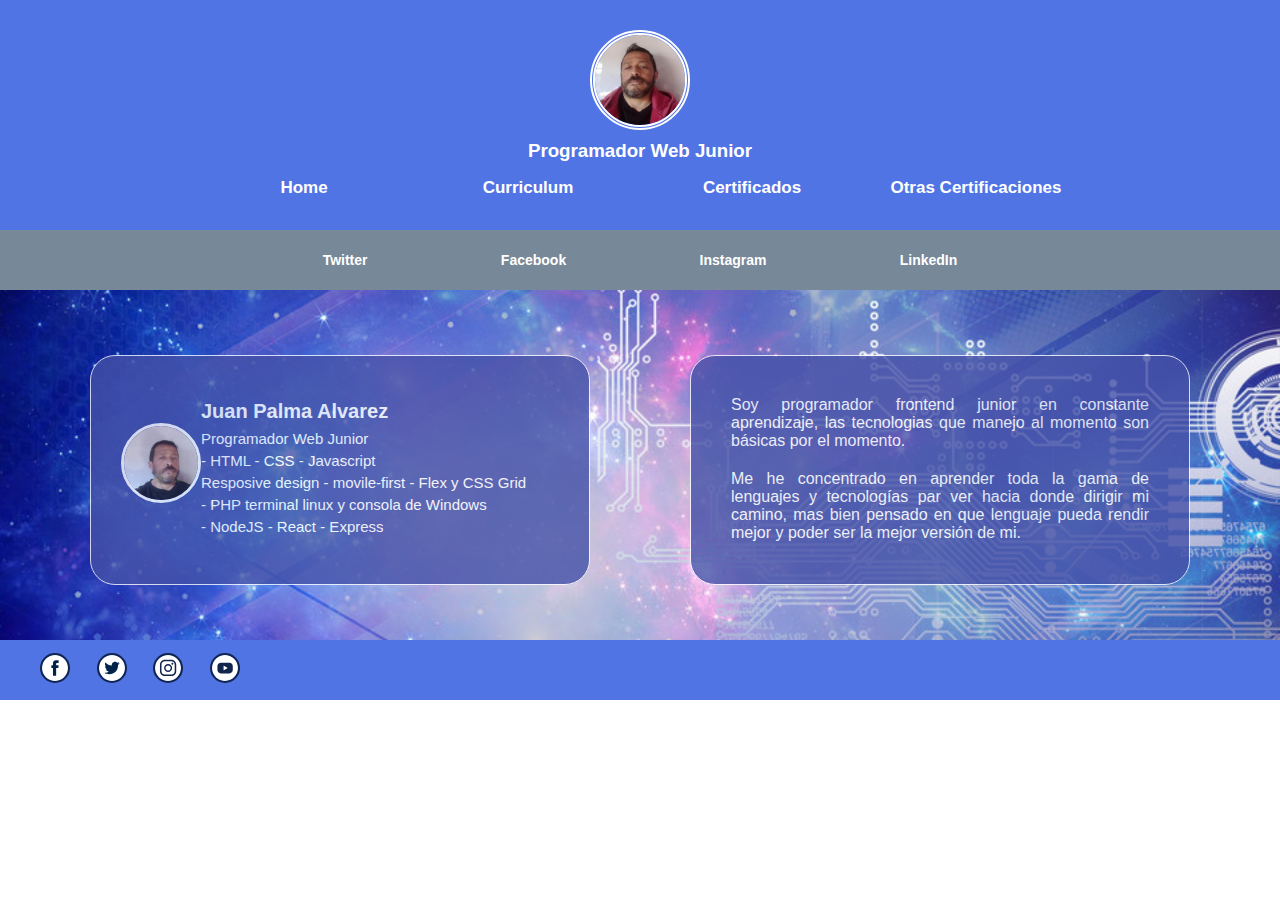
<file: index.html>
<!DOCTYPE html>
<html lang="es">
<head>
    <meta charset="UTF-8">
    <meta http-equiv="X-UA-Compatible" content="IE=edge">
    <meta name="viewport" content="width=device-width, initial-scale=1.0">
    <link rel="apple-touch-icon" sizes="57x57" href="/apple-icon-57x57.png">
    <link rel="apple-touch-icon" sizes="60x60" href="/apple-icon-60x60.png">
    <link rel="apple-touch-icon" sizes="72x72" href="/apple-icon-72x72.png">
    <link rel="apple-touch-icon" sizes="76x76" href="/apple-icon-76x76.png">
    <link rel="apple-touch-icon" sizes="114x114" href="/apple-icon-114x114.png">
    <link rel="apple-touch-icon" sizes="120x120" href="/apple-icon-120x120.png">
    <link rel="apple-touch-icon" sizes="144x144" href="/apple-icon-144x144.png">
    <link rel="apple-touch-icon" sizes="152x152" href="/apple-icon-152x152.png">
    <link rel="apple-touch-icon" sizes="180x180" href="/apple-icon-180x180.png">
    <link rel="icon" type="image/png" sizes="192x192"  href="/android-icon-192x192.png">
    <link rel="icon" type="image/png" sizes="32x32" href="/favicon-32x32.png">
    <link rel="icon" type="image/png" sizes="96x96" href="/favicon-96x96.png">
    <link rel="icon" type="image/png" sizes="16x16" href="/favicon-16x16.png">
    <link rel="manifest" href="/manifest.json">
    <meta name="msapplication-TileColor" content="#ffffff">
    <meta name="msapplication-TileImage" content="/ms-icon-144x144.png">
    <title>Inicio portafolio</title>
    <!-- seccion de estilos -->
    <!-- VISTA MOVIL -->
    <link rel="stylesheet" href="./css-mobile/header.css" media="(max-width: 600px)">
    <link rel="stylesheet" href="./css-mobile/navbar.css" media="(max-width: 600px)">
    <link rel="stylesheet" href="./css-mobile/index.css" media="(max-width: 600px)">
    <link rel="stylesheet" href="./css-mobile/footer.css" media="(max-width: 600px)">

    <!-- VISTA WEB -->
    <link rel="stylesheet" href="./css/header.css" media="(min-width: 601px)">
    <link rel="stylesheet" href="./css/navbar.css" media="(min-width: 601px)">
    <link rel="stylesheet" href="./css/index.css" media="(min-width: 601px)">
    <link rel="stylesheet" href="./css/footer.css" media="(min-width: 601px)">

   <!--  <link rel="stylesheet" href="./css-mobile/header.css">
    <link rel="stylesheet" href="./css-mobile/navbar.css">
    <link rel="stylesheet" href="./css-mobile/footer.css">
    <link rel="stylesheet" href="./css-mobile/index.css"> -->

</head>
<body>
    <header class="head-layout">
        
        <figure class="image-container">
            <a href="./index.html">
                <img id="avatar" src="./images/foto-mia.jpeg" alt="avatar mio">
            </a>
            </figure>

        <h3 class="title">Programador Web Junior</h3>
            
        <ul class="nav-links">
            <li class="item">
                <a href="./index.html">Home</a>
            </li>

            <li class="item">
                <a href="./curriculum.html">Curriculum</a>
            </li>

            <li class="item">
                <a href="./certificados.html">Certificados</a>
            </li>

            <li class="item">
                <a href="./Skills.html">Otras Certificaciones</a>
            </li>
        </ul>
    </header>

    <nav class="navbar">
        <ul class="rrss">
                <li>
                    <a target="_blank" href="https://twitter.com/JPALMA76">Twitter</a>
                </li>

                <li>
                    <a target="_blank" href="https://www.facebook.com">Facebook</a>
                </li>

                <li>
                    <a target="_blank" href="https://instagram.com">Instagram</a>
                </li>

                <li>
                    <a target="_blank" href="https://www.linkedin.com/in/juan-palma-alvarez-a9373222a/">LinkedIn</a>
                </li>
            </ul>
    </nav>

    <main class="index-container">

            <section class="home-card">

                <div class="imagen-container">
                    <img class="avatar" src="./images/foto-mia2.jpeg" alt="">
                </div>

                <div class="card-body">
                    <h4 class="card-title">Juan Palma Alvarez</h4>
                    <p class="card-text">Programador Web Junior</p>
                    <p class="card-text">- HTML - CSS - Javascript</p>
                    <p class="card-text">Resposive design - movile-first - Flex y CSS Grid</p>
                    <p class="card-text">- PHP terminal linux y consola de Windows</p>
                    <p class="card-text">- NodeJS - React - Express</p>
    
                </div>
            </section>

            <section class="home-card2">
                <p>Soy programador frontend junior en constante aprendizaje, las tecnologias que manejo al momento son básicas por el momento.</p>
                <p>Me he concentrado en aprender toda la gama de lenguajes y tecnologías par ver hacia donde dirigir mi camino, mas bien pensado en que lenguaje pueda rendir mejor y poder ser la mejor versión de mi.</p>
            </section>

    </main>

    <footer class="footer-container">
        <ul class="footer-icons">
            <li>
                <a target="_blank" href="https:///www.facebook.com">
                    <img class="icon" src="./images/iconfacebook.svg" alt="">
                </a>
            </li>

            <li>
                <a target="_blank" href="https:///www.twitter.com">
                    <img class="icon" src="./images/icontwitter.svg" alt="">
                </a>
            </li>

            <li>
                <a target="_blank" href="https:///www.instagram.com">
                    <img class="icon" src="./images/instagram-logo.svg" alt="">
                </a>
            </li>
            <li>
                <a target="_blank" href="https:///www.youtube.com">
                    <img class="icon" src="./images/iconyoutube.svg" alt="">
                </a>
            </li>
        </ul>
    </footer>

</body>
</html>
</file>
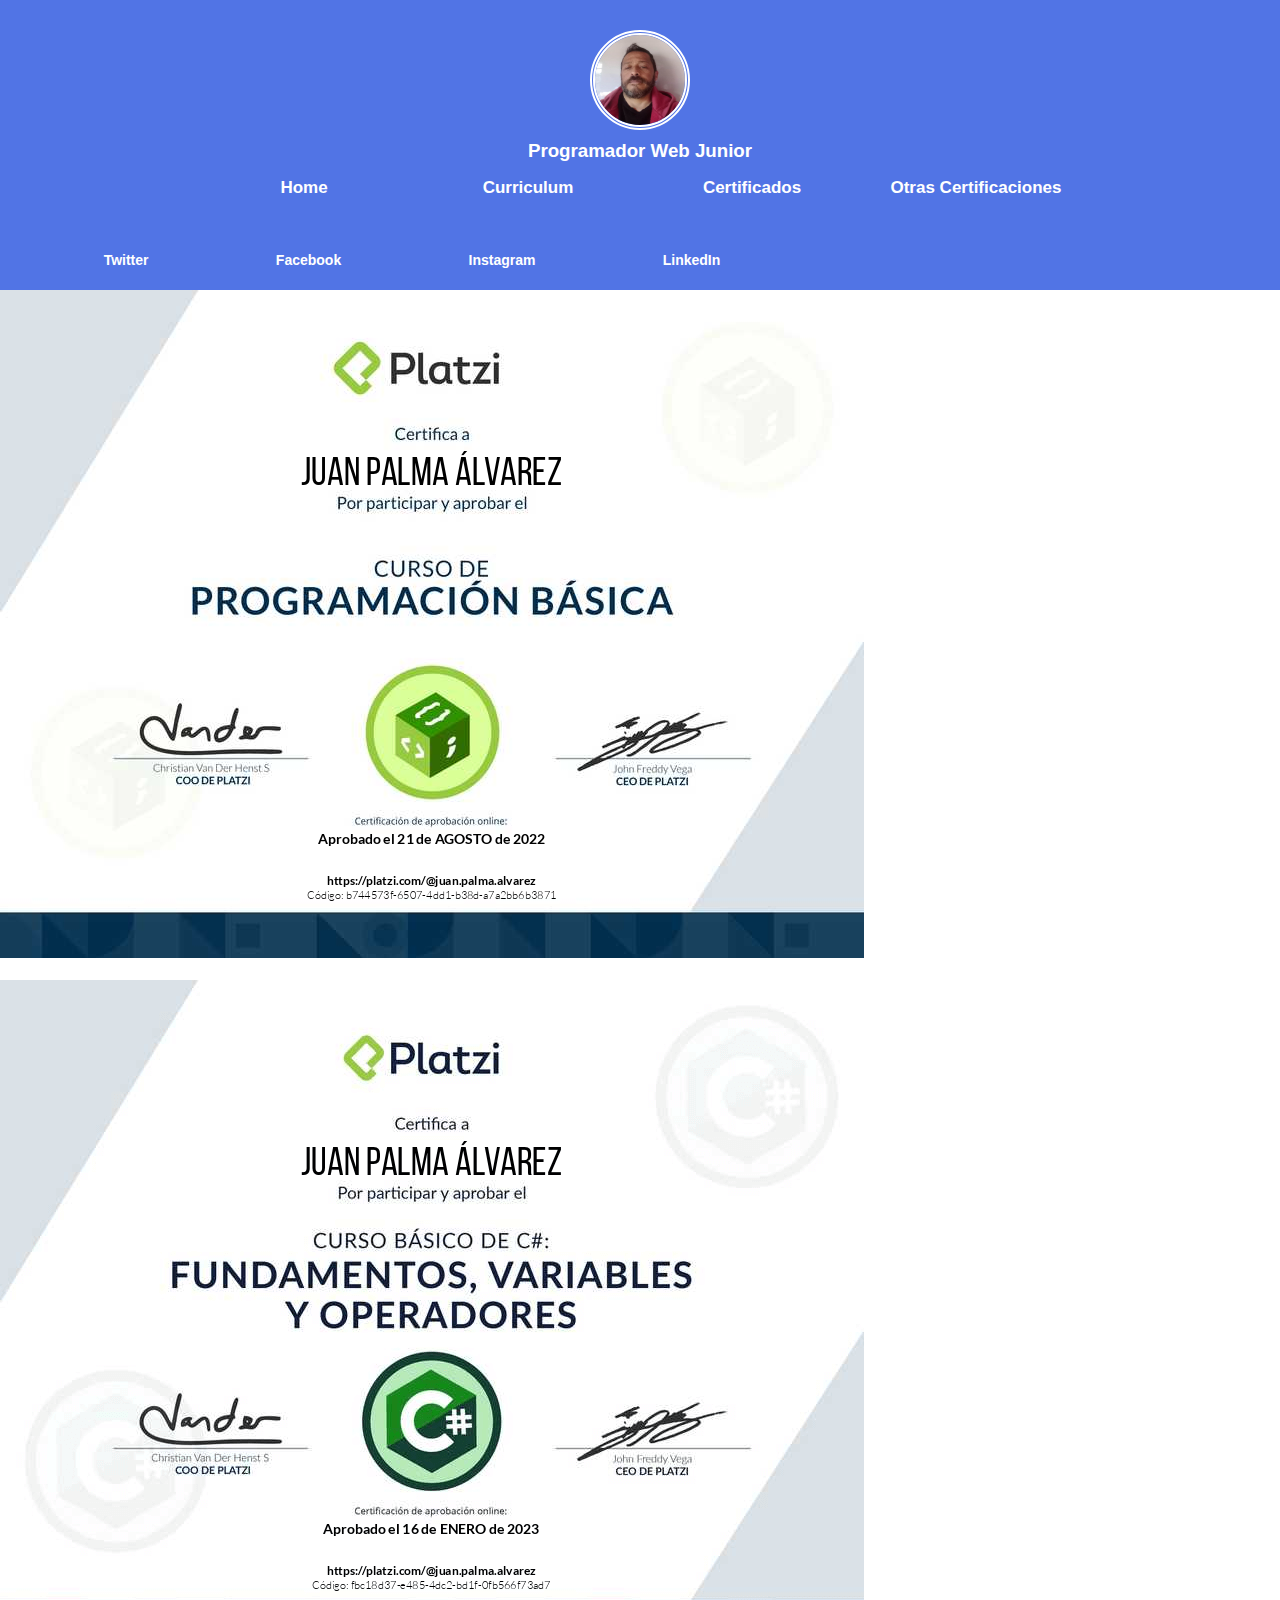
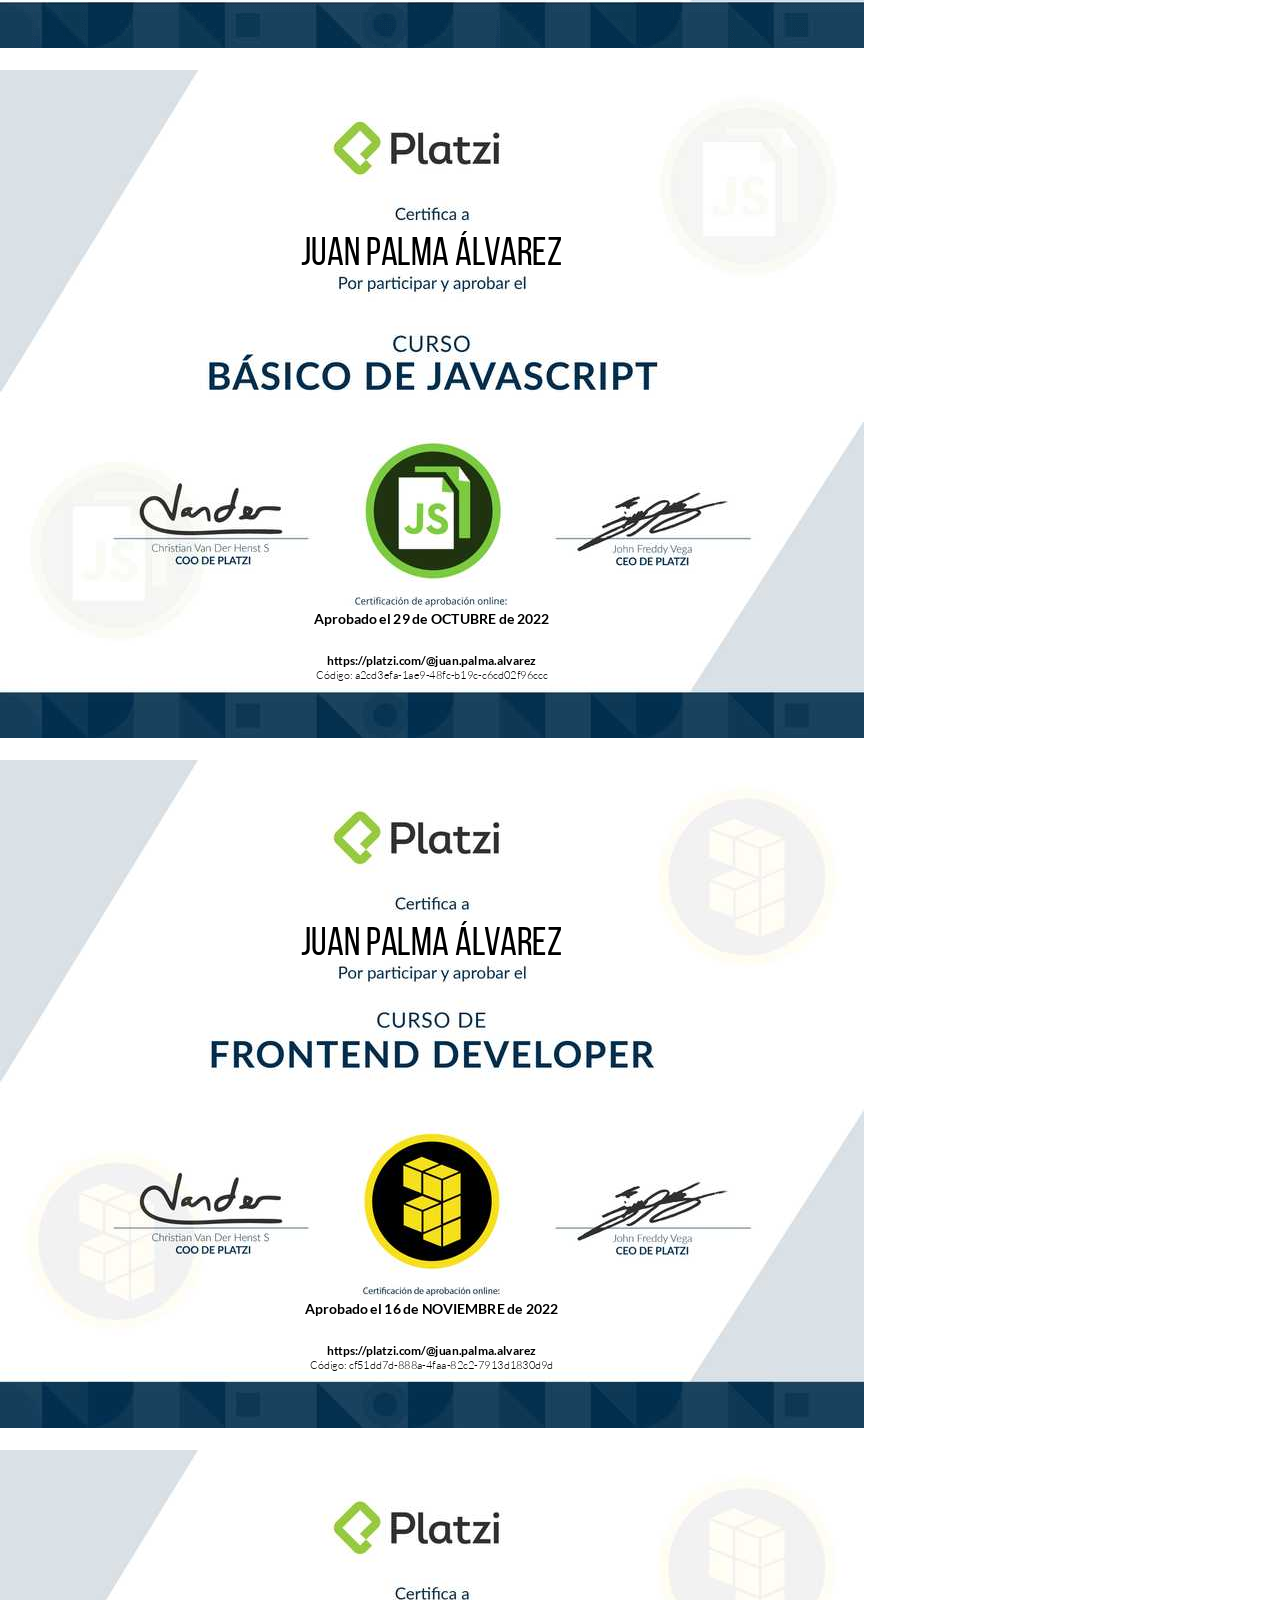
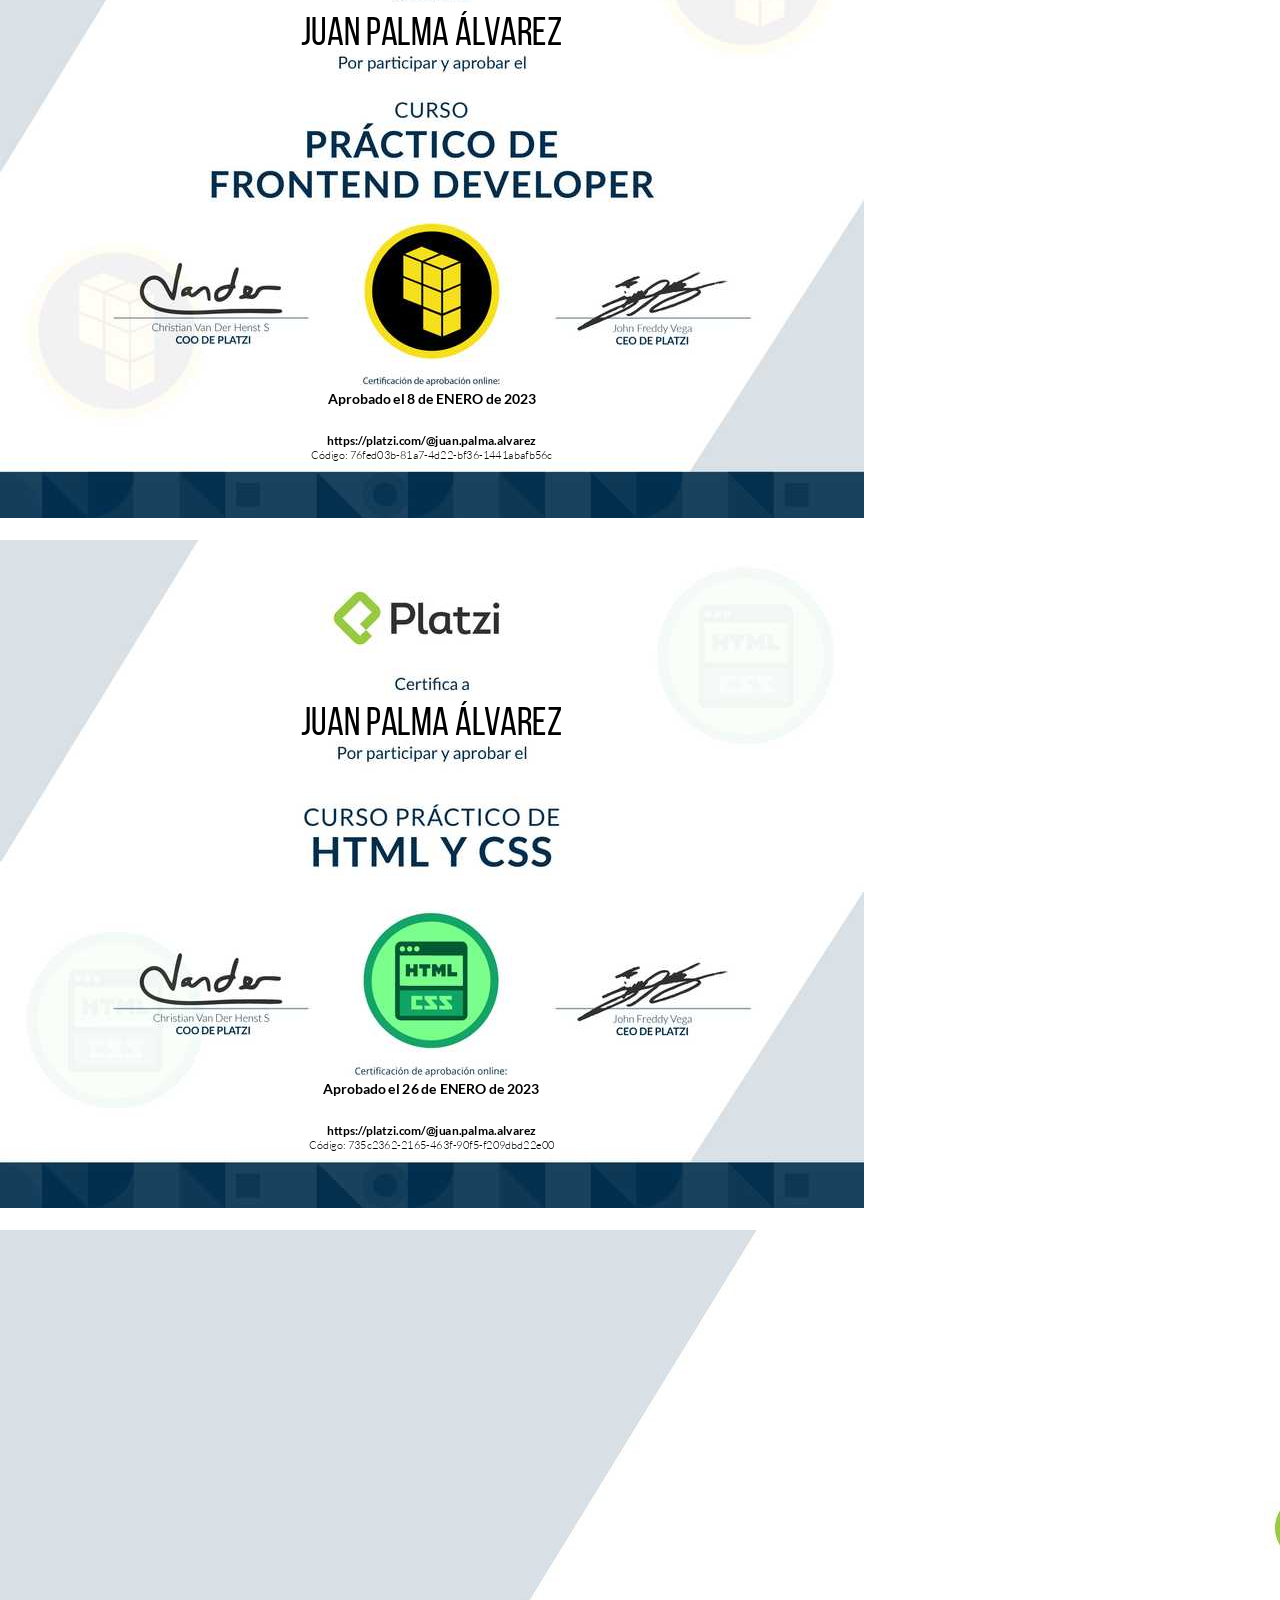
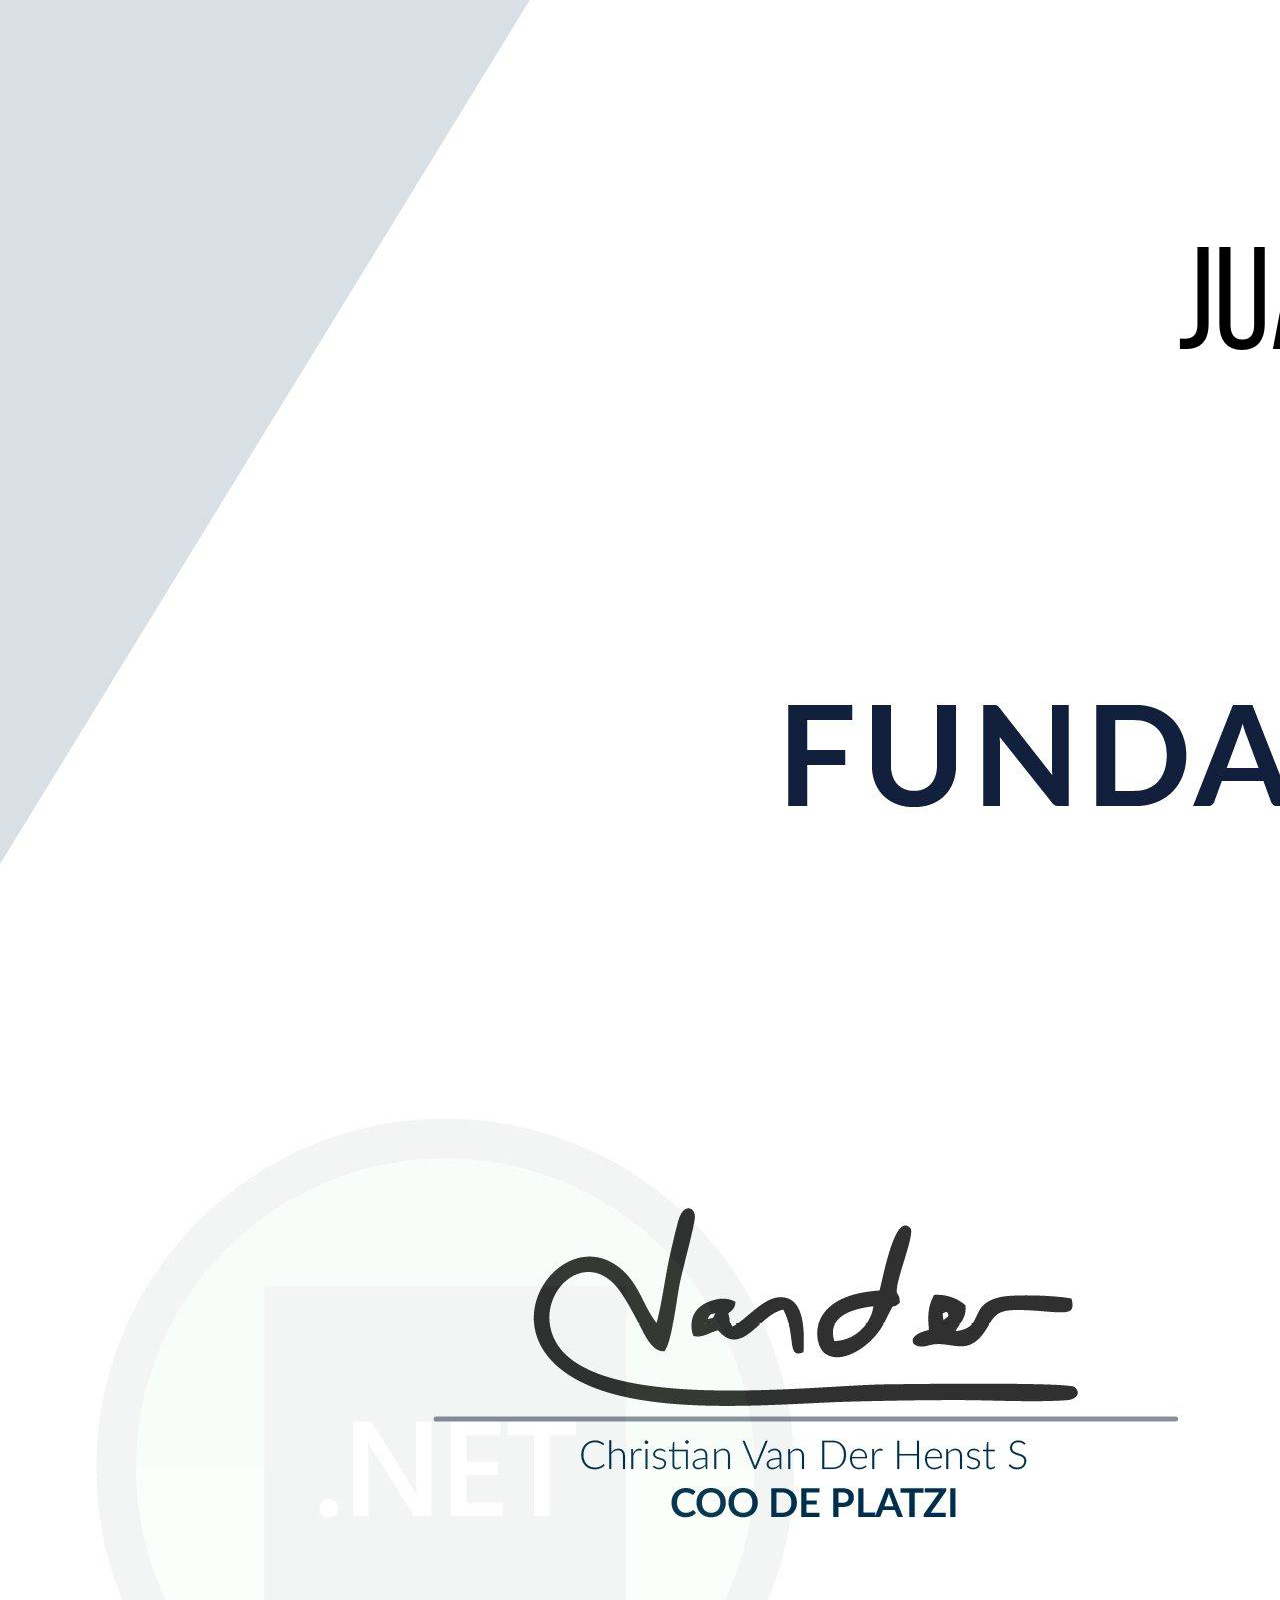
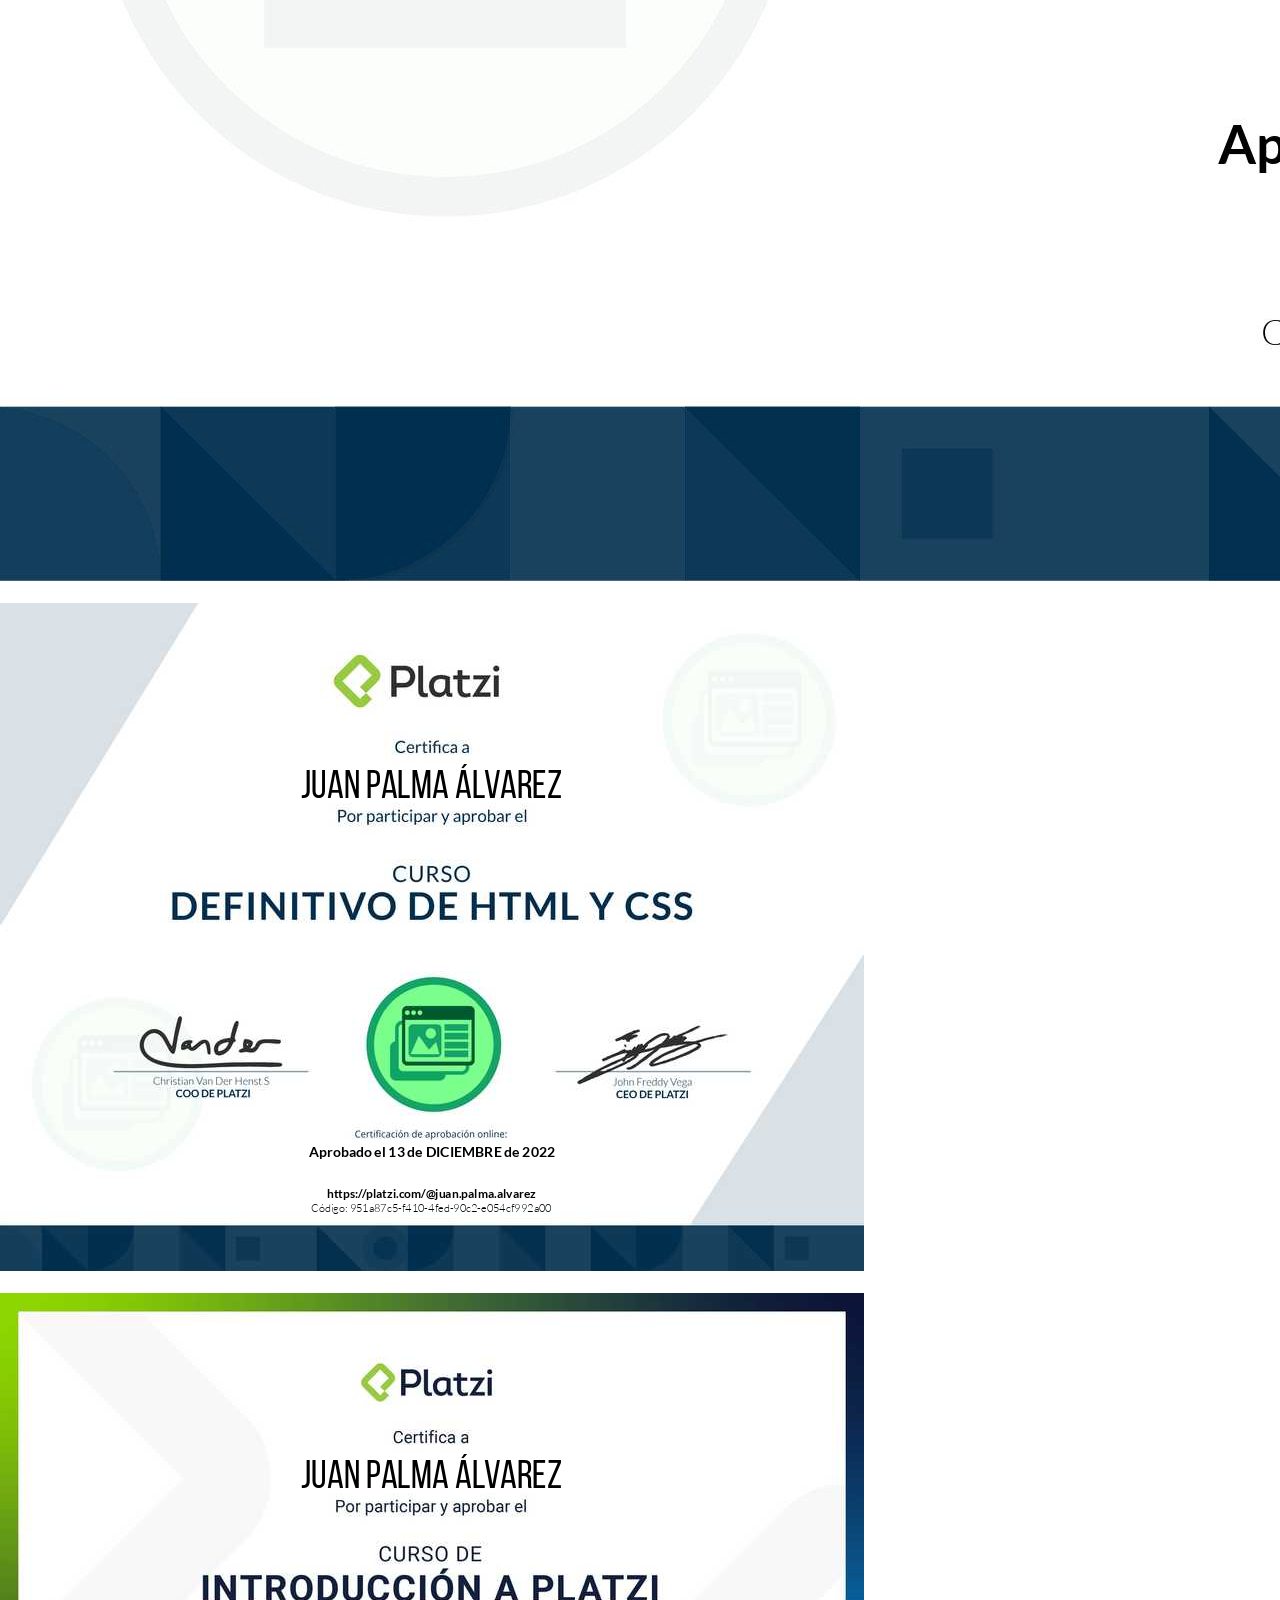
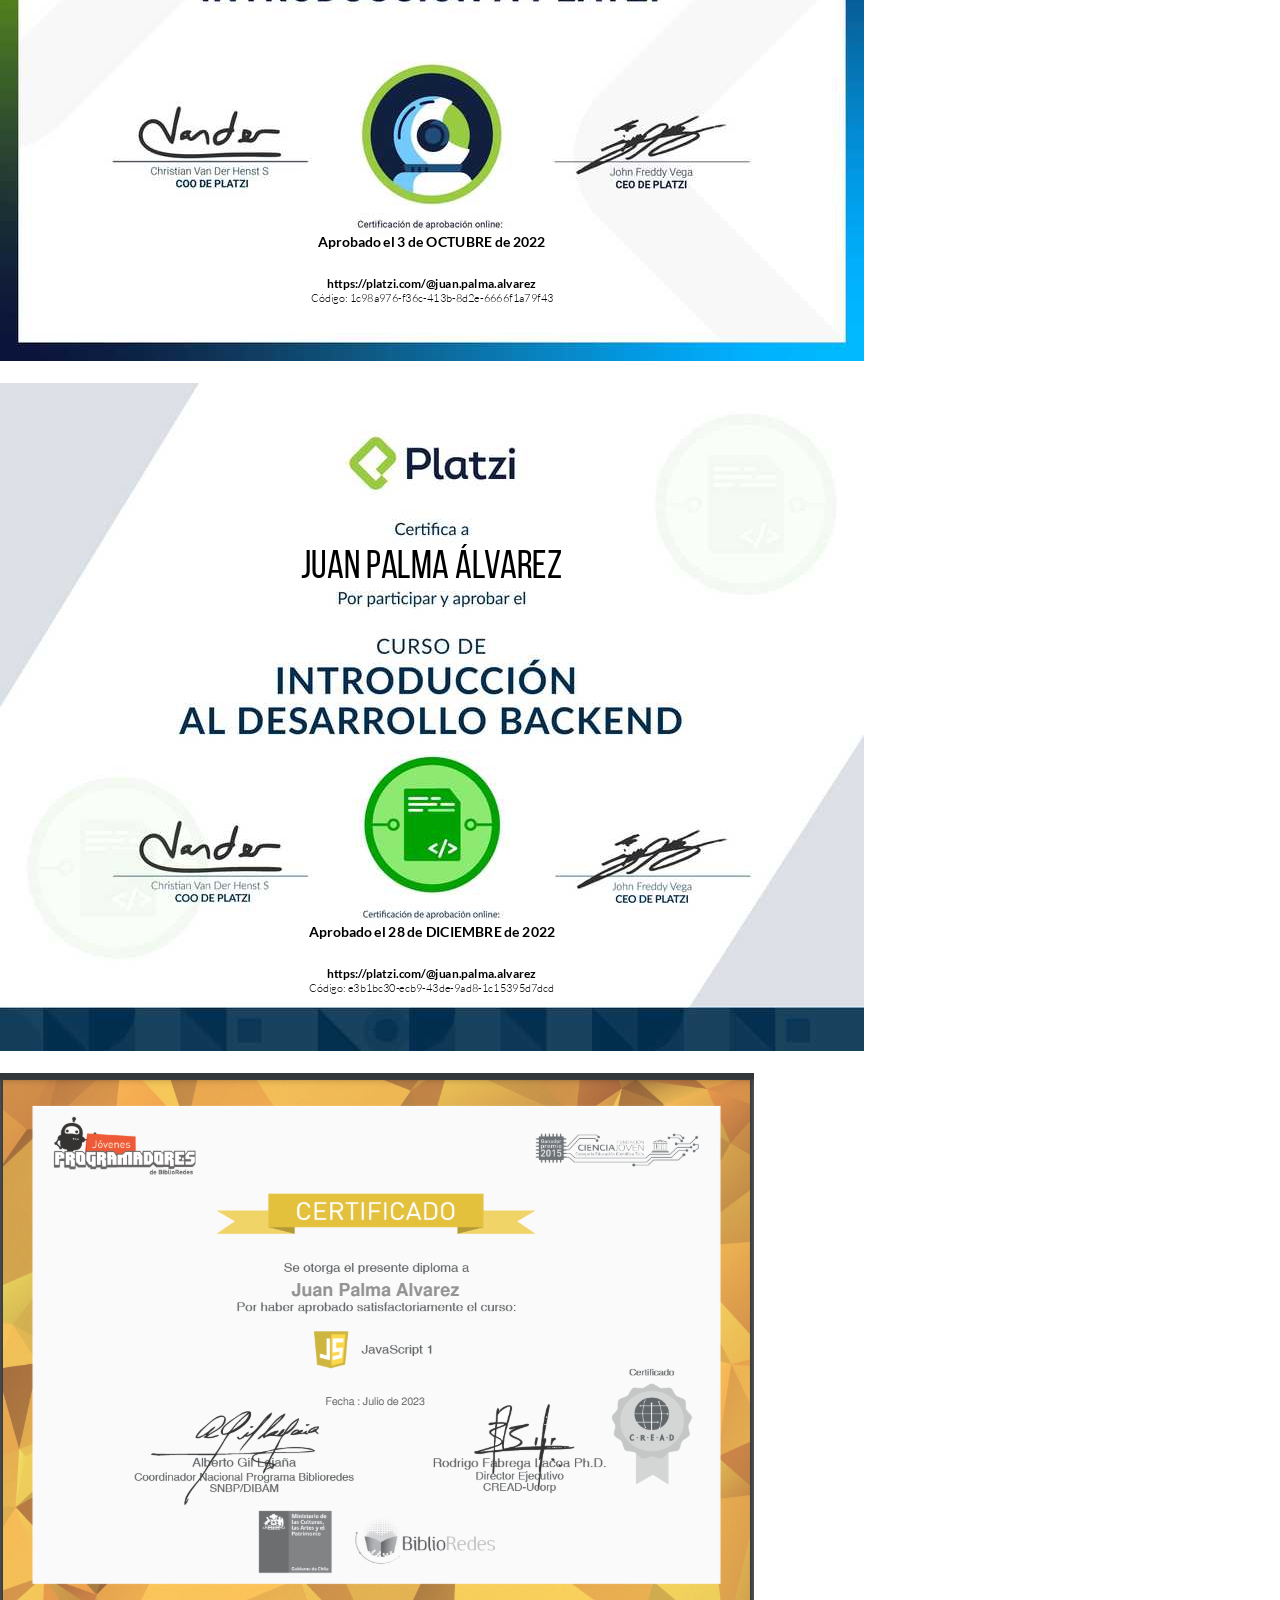
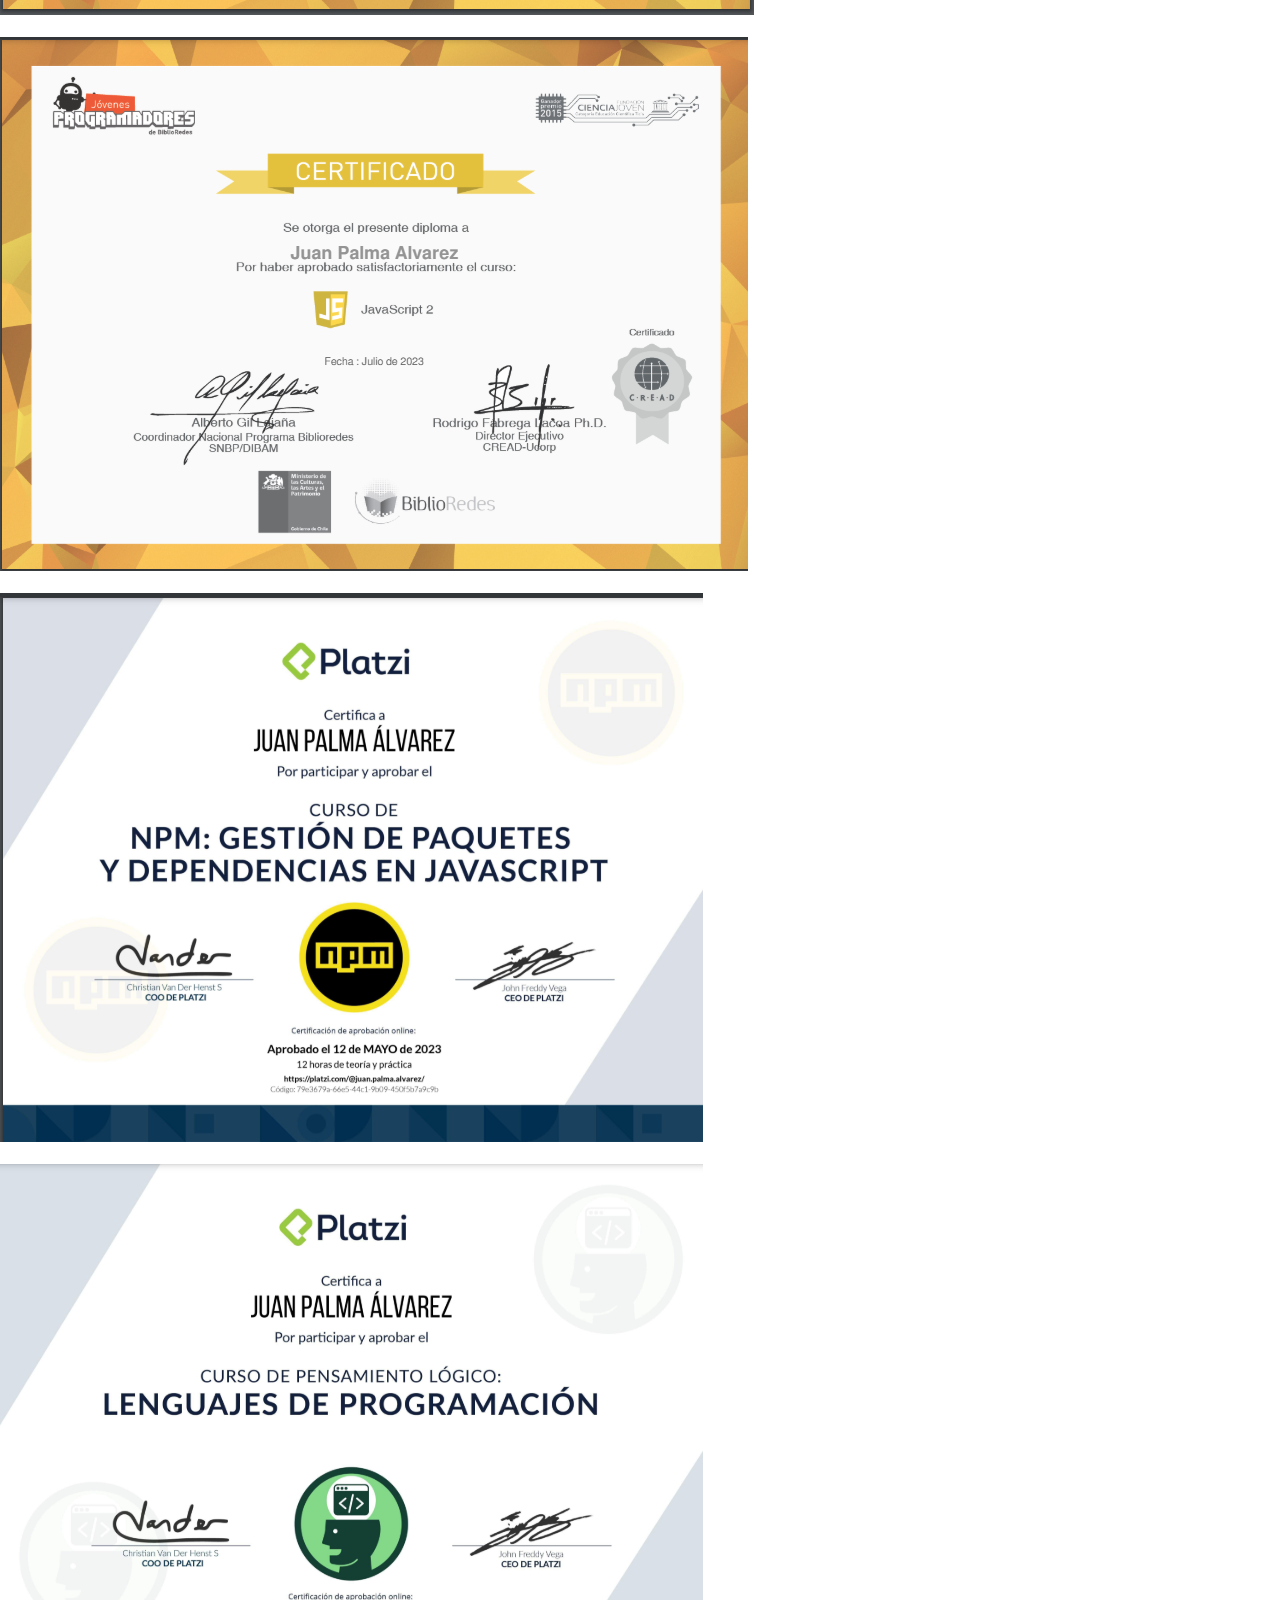
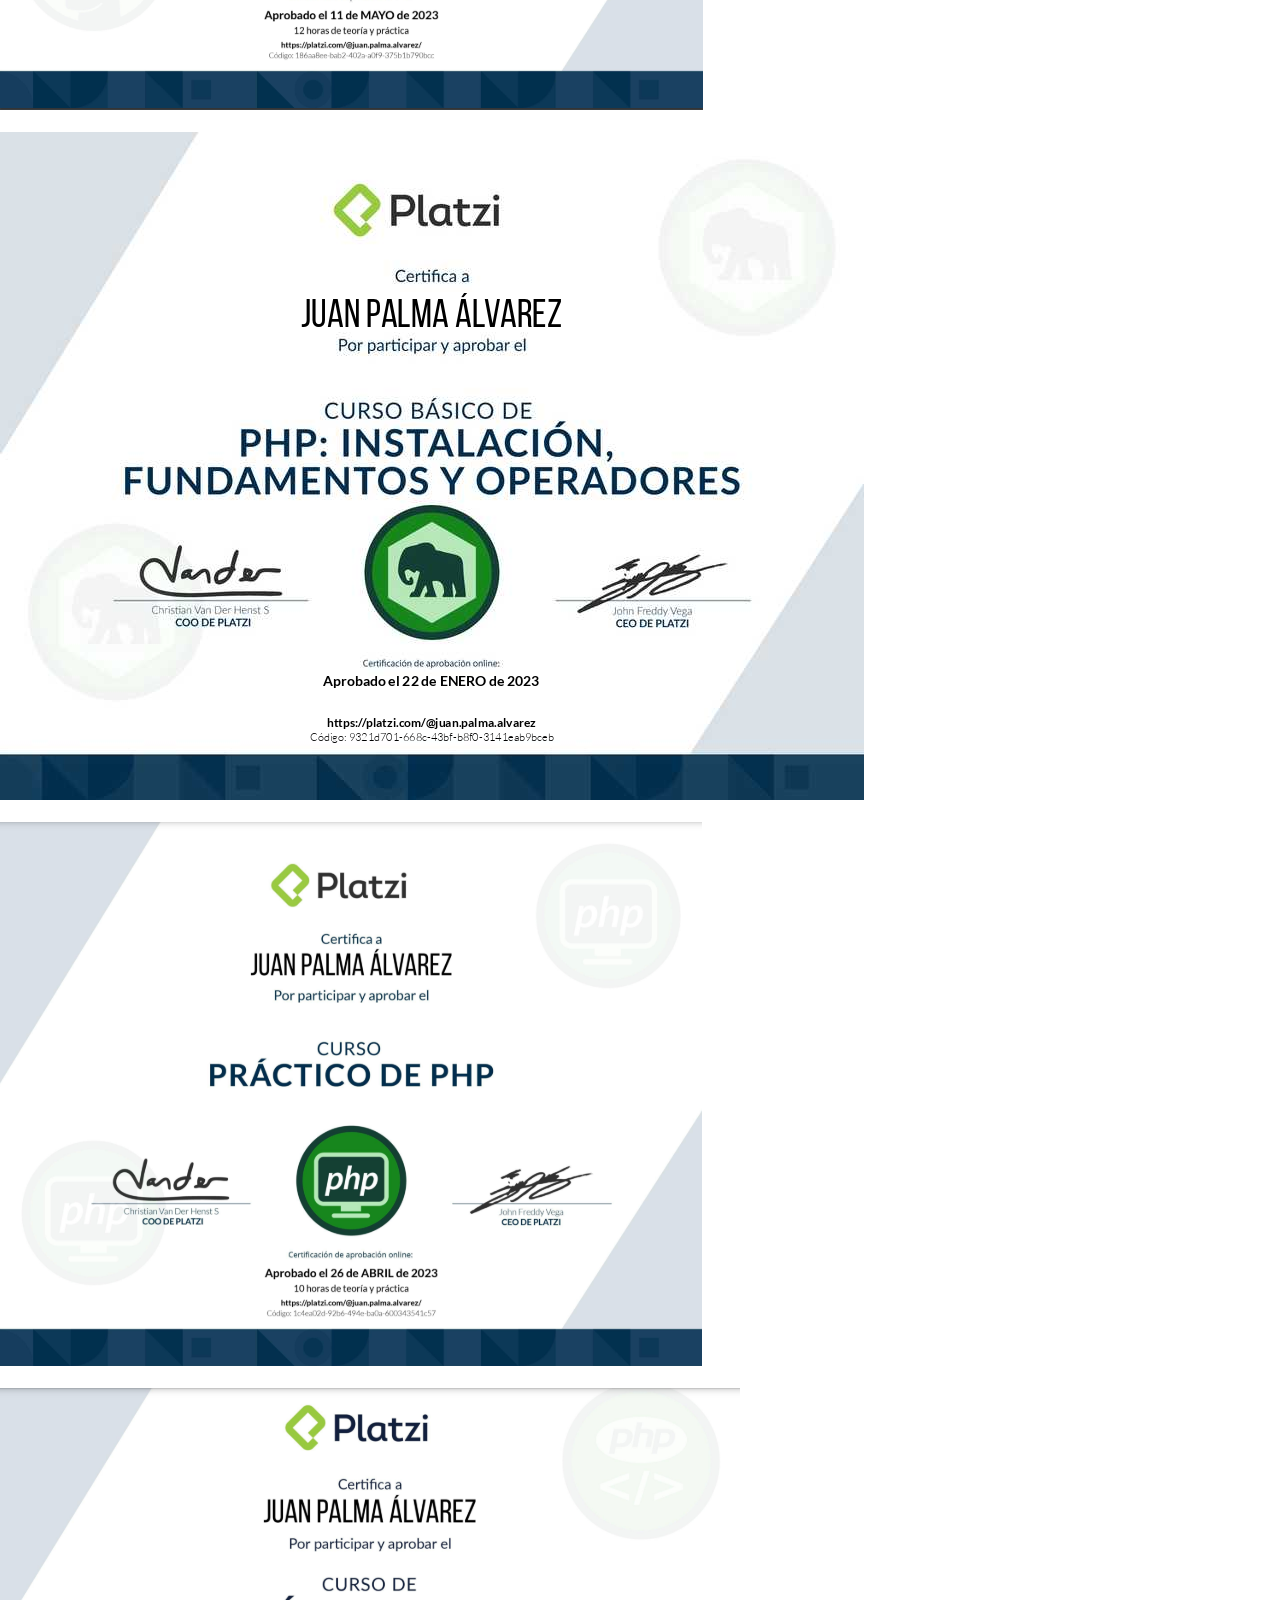
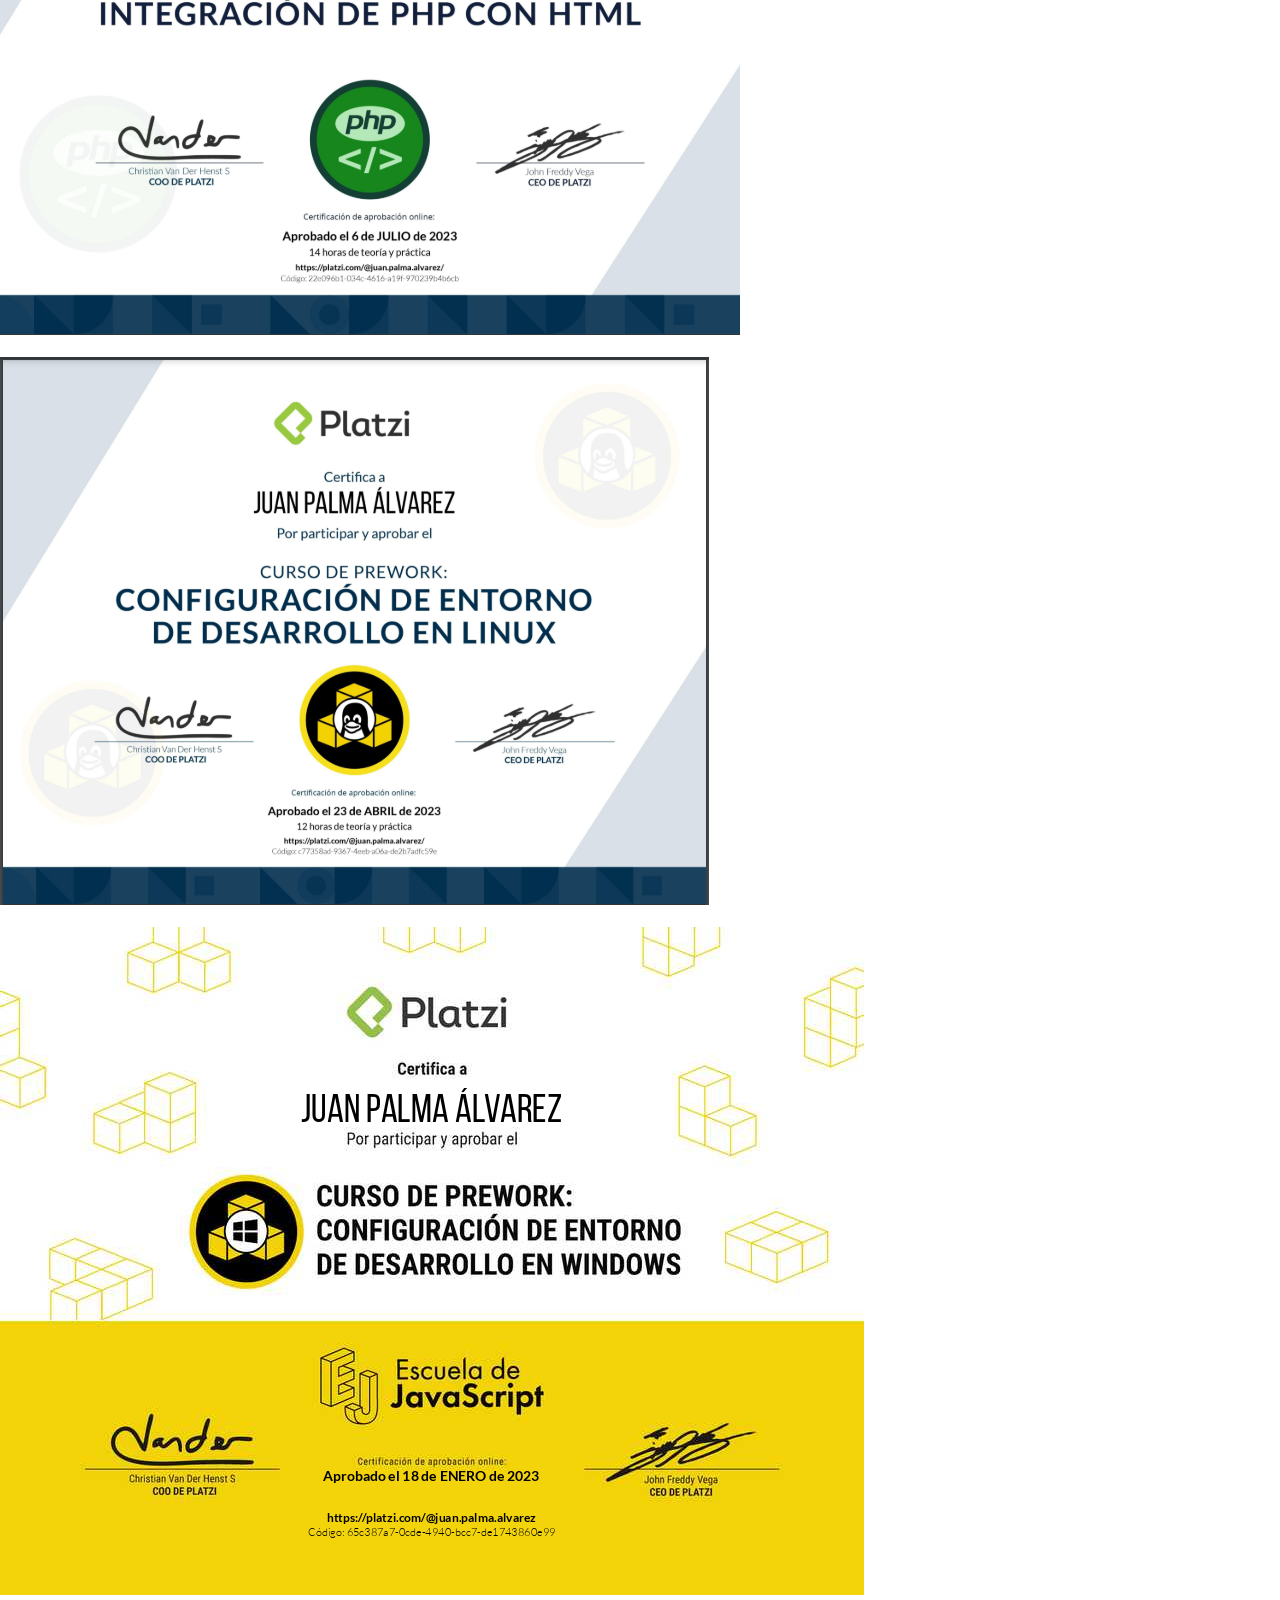
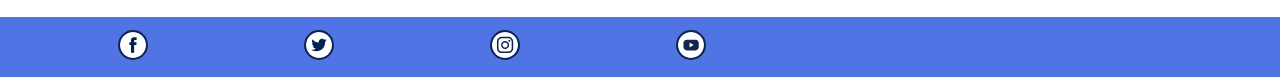
<file: certificados.html>
<!DOCTYPE html>
<html lang="es">
<head>
    <meta charset="UTF-8">
    <meta http-equiv="X-UA-Compatible" content="IE=edge">
    <meta name="viewport" content="width=device-width, initial-scale=1.0">
    <link rel="apple-touch-icon" sizes="57x57" href="/apple-icon-57x57.png">
    <link rel="apple-touch-icon" sizes="60x60" href="/apple-icon-60x60.png">
    <link rel="apple-touch-icon" sizes="72x72" href="/apple-icon-72x72.png">
    <link rel="apple-touch-icon" sizes="76x76" href="/apple-icon-76x76.png">
    <link rel="apple-touch-icon" sizes="114x114" href="/apple-icon-114x114.png">
    <link rel="apple-touch-icon" sizes="120x120" href="/apple-icon-120x120.png">
    <link rel="apple-touch-icon" sizes="144x144" href="/apple-icon-144x144.png">
    <link rel="apple-touch-icon" sizes="152x152" href="/apple-icon-152x152.png">
    <link rel="apple-touch-icon" sizes="180x180" href="/apple-icon-180x180.png">
    <link rel="icon" type="image/png" sizes="192x192"  href="/android-icon-192x192.png">
    <link rel="icon" type="image/png" sizes="32x32" href="/favicon-32x32.png">
    <link rel="icon" type="image/png" sizes="96x96" href="/favicon-96x96.png">
    <link rel="icon" type="image/png" sizes="16x16" href="/favicon-16x16.png">
    <link rel="manifest" href="/manifest.json">
    <meta name="msapplication-TileColor" content="#ffffff">
    <meta name="msapplication-TileImage" content="/ms-icon-144x144.png">
    <title>Inicio portafolio</title>
    <!-- seccion de estilos -->
    <!-- VISTA MOVIL -->
    <link rel="stylesheet" href="./css-mobile/header.css" media="(max-width: 600px)">
    <link rel="stylesheet" href="./css-mobile/navbar.css" media="(max-width: 600px)">
    <link rel="stylesheet" href="./css-mobile/index.css" media="(max-width: 600px)">
    <link rel="stylesheet" href="./css-mobile/footer.css" media="(max-width: 600px)">

    <!-- VISTA WEB -->
    <link rel="stylesheet" href="./css/header.css" media="(min-width: 601px)">
    <link rel="stylesheet" href="./css/navbar.css" media="(min-width: 601px)">
    <link rel="stylesheet" href="./css/index.css" media="(min-width: 601px)">
    <link rel="stylesheet" href="./css/footer.css" media="(min-width: 601px)">

</head>
<body>
    <header class="head-layout">
        
        <figure class="image-container">
            <a href="./index.html">
                <img id="avatar" src="./images/foto-mia.jpeg" alt="avatar mio">
            </a>
            </figure>

        <h3 class="title">Programador Web Junior</h3>
            
        <ul class="nav-links">
            <li class="item">
                <a href="./index.html">Home</a>
            </li>

            <li class="item">
                <a href="./curriculum.html">Curriculum</a>
            </li>

            <li class="item">
                <a href="./certificados.html">Certificados</a>
            </li>

            <li class="item">
                <a href="./Skills.html">Otras Certificaciones</a>
            </li>
        </ul>
    </header>

    <nav class="navbar">

        <div class="footer-container">
            <ul class="rrss">
                 <li>
                     <a target="_blank" href="https://twitter.com/JPALMA76">Twitter</a>
                 </li>
 
                 <li>
                     <a target="_blank" href="https://www.facebook.com">Facebook</a>
                 </li>
 
                 <li>
                     <a target="_blank" href="https://instagram.com">Instagram</a>
                 </li>
 
                 <li>
                     <a target="_blank" href="https://www.linkedin.com/in/juan-palma-alvarez-a9373222a/">LinkedIn</a>
                 </li>
             </ul>
        </div>

    </nav>
    <!-- Insercion de los cursos con JS -->
    <main class="grid-container" id="container"></main>

    <footer class="footer-container">
        <ul class="rrss">
            <li>
                <a href="https:///www.facebook.com">
                    <img class="icon" src="./images/iconfacebook.svg" alt="">
                </a>
            </li>

            <li>
                <a href="https:///www.twitter.com">
                    <img class="icon" src="./images/icontwitter.svg" alt="">
                </a>
            </li>
                <li>
                    <a href="https:///www.instagram.com">
                        <img class="icon" src="./images/instagram-logo.svg" alt="">
                    </a>
                </li>
            <li>
                <a href="https:///www.youtube.com">
                    <img class="icon" src="./images/iconyoutube.svg" alt="">
                </a>
            </li>
        </ul>
    </footer>

    <script src="./js/cursos.js"></script>
     
</body>
</html>
</file>
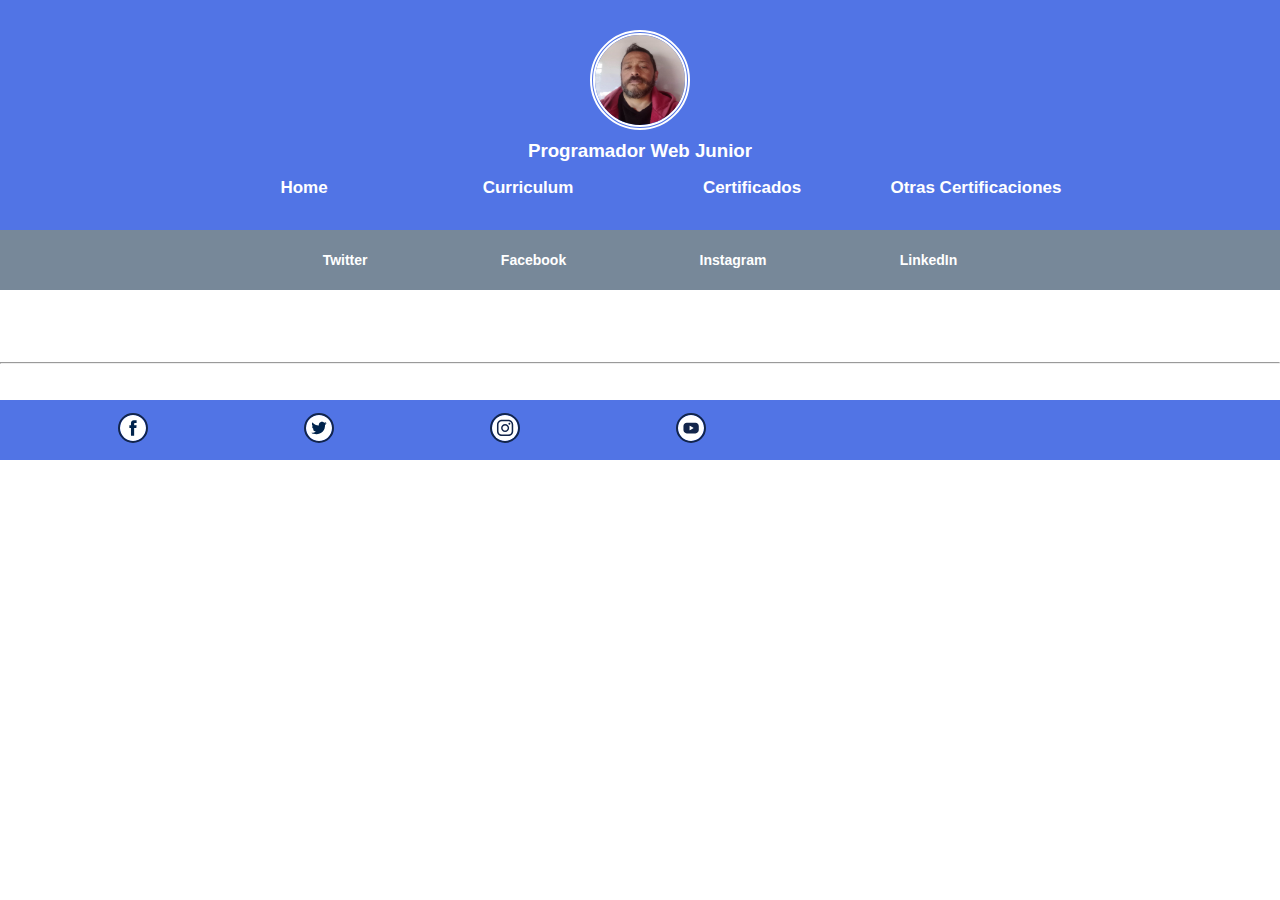
<file: curriculum.html>
<!DOCTYPE html>
<html lang="es">
<head>
    <meta charset="UTF-8">
    <meta http-equiv="X-UA-Compatible" content="IE=edge">
    <meta name="viewport" content="width=device-width, initial-scale=1.0">
    <link rel="apple-touch-icon" sizes="57x57" href="/apple-icon-57x57.png">
    <link rel="apple-touch-icon" sizes="60x60" href="/apple-icon-60x60.png">
    <link rel="apple-touch-icon" sizes="72x72" href="/apple-icon-72x72.png">
    <link rel="apple-touch-icon" sizes="76x76" href="/apple-icon-76x76.png">
    <link rel="apple-touch-icon" sizes="114x114" href="/apple-icon-114x114.png">
    <link rel="apple-touch-icon" sizes="120x120" href="/apple-icon-120x120.png">
    <link rel="apple-touch-icon" sizes="144x144" href="/apple-icon-144x144.png">
    <link rel="apple-touch-icon" sizes="152x152" href="/apple-icon-152x152.png">
    <link rel="apple-touch-icon" sizes="180x180" href="/apple-icon-180x180.png">
    <link rel="icon" type="image/png" sizes="192x192"  href="/android-icon-192x192.png">
    <link rel="icon" type="image/png" sizes="32x32" href="/favicon-32x32.png">
    <link rel="icon" type="image/png" sizes="96x96" href="/favicon-96x96.png">
    <link rel="icon" type="image/png" sizes="16x16" href="/favicon-16x16.png">
    <link rel="manifest" href="/manifest.json">
    <meta name="msapplication-TileColor" content="#ffffff">
    <meta name="msapplication-TileImage" content="/ms-icon-144x144.png">
    <title>Inicio portafolio</title>
    <!-- seccion de estilos -->
    <!-- VISTA MOVIL -->
    <link rel="stylesheet" href="./css-mobile/header.css" media="(max-width: 600px)">
    <link rel="stylesheet" href="./css-mobile/navbar.css" media="(max-width: 600px)">
    <link rel="stylesheet" href="./css-mobile/index.css" media="(max-width: 600px)">
    <link rel="stylesheet" href="./css-mobile/footer.css" media="(max-width: 600px)">

    <!-- VISTA WEB -->
    <link rel="stylesheet" href="./css/header.css" media="(min-width: 601px)">
    <link rel="stylesheet" href="./css/navbar.css" media="(min-width: 601px)">
    <link rel="stylesheet" href="./css/index.css" media="(min-width: 601px)">
    <link rel="stylesheet" href="./css/footer.css" media="(min-width: 601px)">

   <!--  <link rel="stylesheet" href="./css-mobile/header.css">
    <link rel="stylesheet" href="./css-mobile/navbar.css">
    <link rel="stylesheet" href="./css-mobile/footer.css">
    <link rel="stylesheet" href="./css-mobile/index.css"> -->
   
</head>
<body>
    <header class="head-layout">
        
        <figure class="image-container">
            <a href="./index.html">
                <img id="avatar" src="./images/foto-mia.jpeg" alt="avatar mio">
            </a>
            </figure>

        <h3 class="title">Programador Web Junior</h3>
            
        <ul class="nav-links">
            <li class="item">
                <a href="./index.html">Home</a>
            </li>

            <li class="item">
                <a href="./curriculum.html">Curriculum</a>
            </li>

            <li class="item">
                <a href="./certificados.html">Certificados</a>
            </li>

            <li class="item">
                <a href="./Skills.html">Otras Certificaciones</a>
            </li>
        </ul>
    </header>

    <nav class="navbar">

        <ul class="rrss">
                <li>
                    <a target="_blank" href="https://twitter.com/JPALMA76">Twitter</a>
                </li>

                <li>
                    <a target="_blank" href="https://www.facebook.com">Facebook</a>
                </li>

                <li>
                    <a target="_blank" href="https://instagram.com">Instagram</a>
                </li>

                <li>
                    <a target="_blank" href="https://www.linkedin.com/in/juan-palma-alvarez-a9373222a/">LinkedIn</a>
                </li>

            </ul>

    </nav>

    <main class="main-container">

        <section class="download">
            
             <div class="presentation">
                 <h4>Presentación</h4>
                 <p>Juan Palma alvarez, autodidacta</p>
                 <p>Programador Web Junior</p>
                 <p>Actualmente estudiando en Platzi</p>
             </div>

             <hr>
             <div class="curriculum">
                 <p>Descarga aqui mi Curriculum Vitae:</p>
                 <a id="download-CV" target="_blank" href="https://mega.nz/file/nwFUhQDa#JG79Hjuo43VPEMi-C-ZJVhODSy0na-62RodgZemUs8s">Descargar Curriculum vitae</a>
             </div>

        </section>
 
     </main>

     <footer class="footer-container">
        <ul class="rrss">
            <li>
                <a href="https:///www.facebook.com">
                    <img class="icon" src="./images/iconfacebook.svg" alt="">
                </a>
            </li>

            <li>
                <a href="https:///www.twitter.com">
                    <img class="icon" src="./images/icontwitter.svg" alt="">
                </a>
            </li>
                <li>
                    <a href="https:///www.instagram.com">
                        <img class="icon" src="./images/instagram-logo.svg" alt="">
                    </a>
                </li>
            <li>
                <a href="https:///www.youtube.com">
                    <img class="icon" src="./images/iconyoutube.svg" alt="">
                </a>
            </li>
        </ul>
    </footer>
     
    
</body>
</html>
</file>
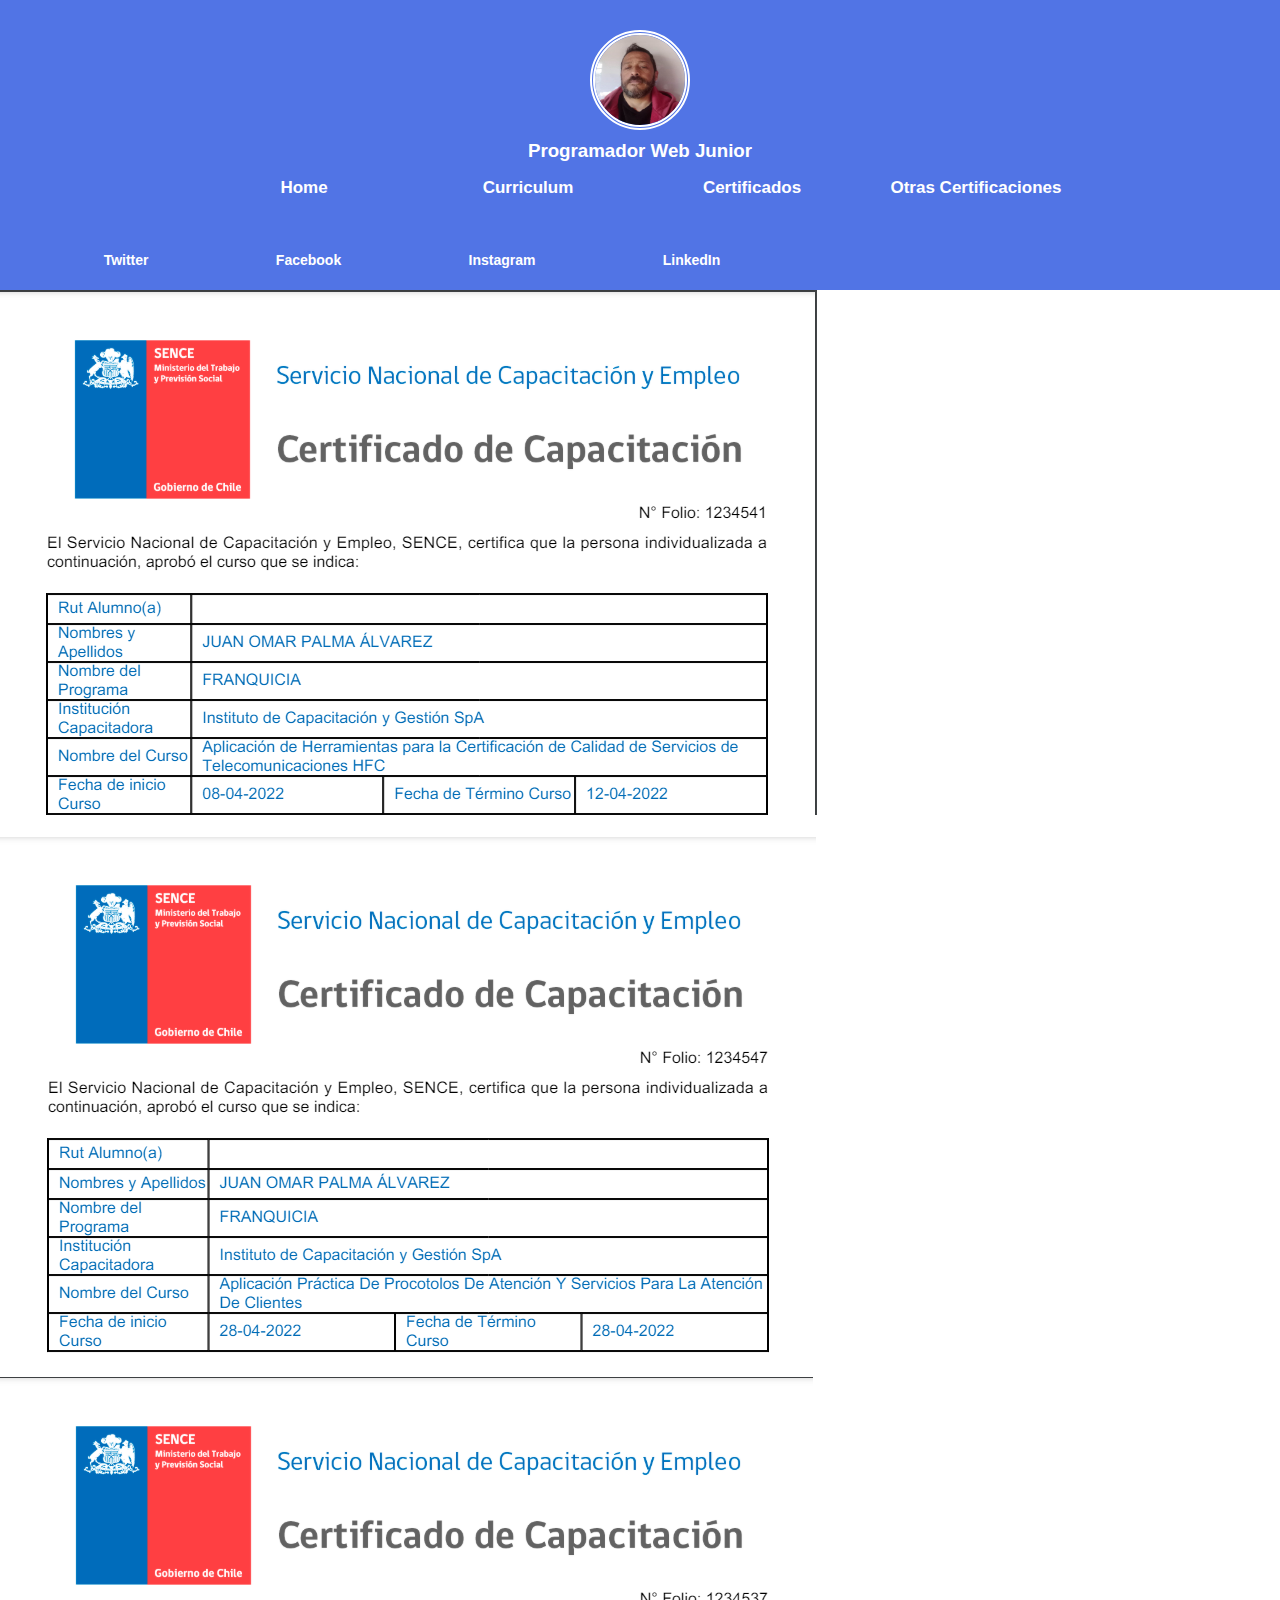
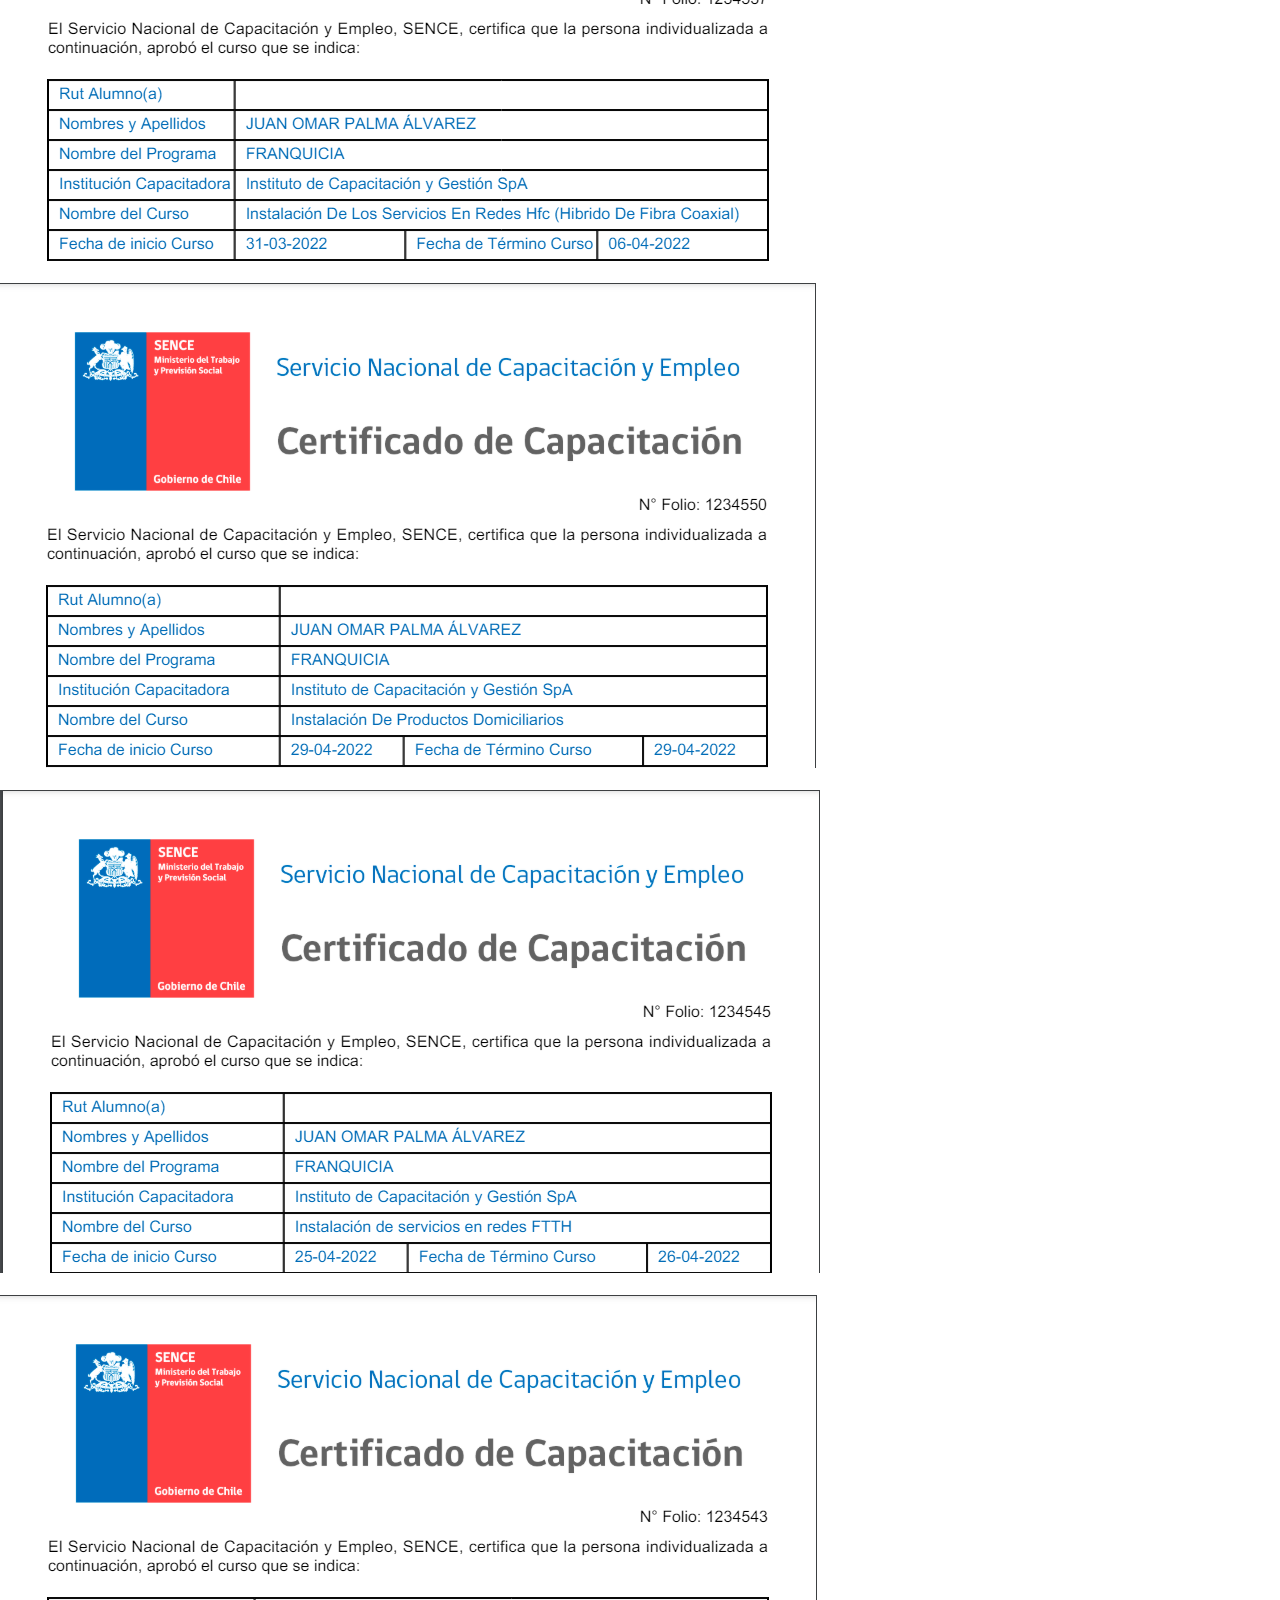
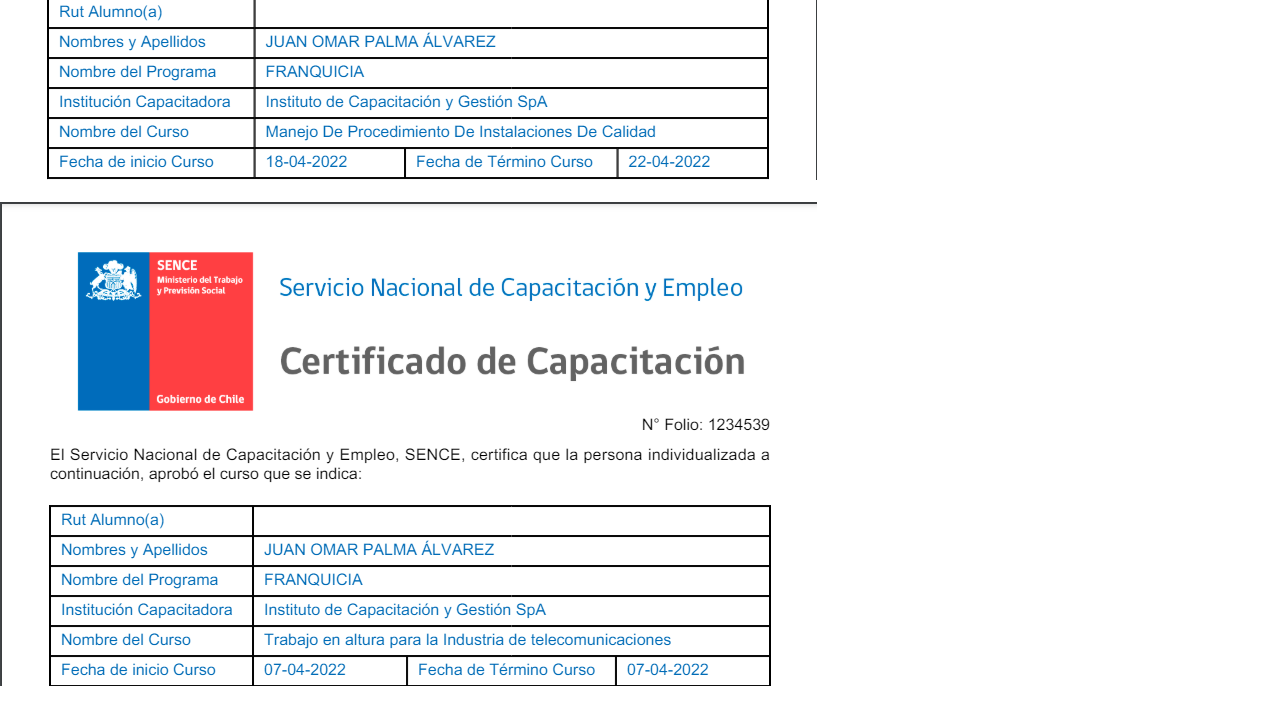
<file: Skills.html>
<!DOCTYPE html>
<html lang="es">
<head>
    <meta charset="UTF-8">
    <meta http-equiv="X-UA-Compatible" content="IE=edge">
    <meta name="viewport" content="width=device-width, initial-scale=1.0">
    <link rel="apple-touch-icon" sizes="57x57" href="/apple-icon-57x57.png">
    <link rel="apple-touch-icon" sizes="60x60" href="/apple-icon-60x60.png">
    <link rel="apple-touch-icon" sizes="72x72" href="/apple-icon-72x72.png">
    <link rel="apple-touch-icon" sizes="76x76" href="/apple-icon-76x76.png">
    <link rel="apple-touch-icon" sizes="114x114" href="/apple-icon-114x114.png">
    <link rel="apple-touch-icon" sizes="120x120" href="/apple-icon-120x120.png">
    <link rel="apple-touch-icon" sizes="144x144" href="/apple-icon-144x144.png">
    <link rel="apple-touch-icon" sizes="152x152" href="/apple-icon-152x152.png">
    <link rel="apple-touch-icon" sizes="180x180" href="/apple-icon-180x180.png">
    <link rel="icon" type="image/png" sizes="192x192"  href="/android-icon-192x192.png">
    <link rel="icon" type="image/png" sizes="32x32" href="/favicon-32x32.png">
    <link rel="icon" type="image/png" sizes="96x96" href="/favicon-96x96.png">
    <link rel="icon" type="image/png" sizes="16x16" href="/favicon-16x16.png">
    <link rel="manifest" href="/manifest.json">
    <meta name="msapplication-TileColor" content="#ffffff">
    <meta name="msapplication-TileImage" content="/ms-icon-144x144.png">
    <title>Inicio portafolio</title>
    <!-- seccion de estilos -->
    <!-- VISTA MOVIL -->
    <link rel="stylesheet" href="./css-mobile/header.css" media="(max-width: 600px)">
    <link rel="stylesheet" href="./css-mobile/navbar.css" media="(max-width: 600px)">
    <link rel="stylesheet" href="./css-mobile/index.css" media="(max-width: 600px)">
    <link rel="stylesheet" href="./css-mobile/footer.css" media="(max-width: 600px)">

    <!-- VISTA WEB -->
    <link rel="stylesheet" href="./css/header.css" media="(min-width: 601px)">
    <link rel="stylesheet" href="./css/navbar.css" media="(min-width: 601px)">
    <link rel="stylesheet" href="./css/index.css" media="(min-width: 601px)">
    <link rel="stylesheet" href="./css/footer.css" media="(min-width: 601px)">

</head>
<body>
    <header class="head-layout">
        
        <figure class="image-container">
            <a href="./index.html">
                <img id="avatar" src="./images/foto-mia.jpeg" alt="avatar mio">
            </a>
            </figure>

        <h3 class="title">Programador Web Junior</h3>
            
        <ul class="nav-links">
            <li class="item">
                <a href="./index.html">Home</a>
            </li>

            <li class="item">
                <a href="./curriculum.html">Curriculum</a>
            </li>

            <li class="item">
                <a href="./certificados.html">Certificados</a>
            </li>

            <li class="item">
                <a href="./Skills.html">Otras Certificaciones</a>
            </li>
        </ul>
    </header>

    <nav class="navbar">

        <div class="footer-container">
            <ul class="rrss">
                 <li>
                     <a target="_blank" href="https://twitter.com/JPALMA76">Twitter</a>
                 </li>
 
                 <li>
                     <a target="_blank" href="https://www.facebook.com">Facebook</a>
                 </li>
 
                 <li>
                     <a target="_blank" href="https://instagram.com">Instagram</a>
                 </li>
 
                 <li>
                     <a target="_blank" href="https://www.linkedin.com/in/juan-palma-alvarez-a9373222a/">LinkedIn</a>
                 </li>

             </ul>
        </div>

    </nav>
    <!-- Insercion de los cursos con JS -->
    <main class="grid-container" id="container"></main>

    <script src="./js/skills.js"></script>
     
</body>
</html>
</file>
<file: css-mobile/header.css>
/* MOBILE FIRST */
@import url('https://fonts.googleapis.com/css2?family=Special+Elite&display=swap');

* {
    margin: 0;
    padding: 0;
    box-sizing: border-box;
}

/* HEADER */
.head-layout {
    display: flex;
    flex-direction: column;
    justify-content: center;
    align-items: center;
    background-color: rgb(69, 81, 168);
    ;

    color: white;
    margin: 0;
    padding: 0;
    box-sizing: border-box;
    width: 390px;
    height: 240px;
}
/* AVATAR */
.image-container {
    display: flex;
    justify-content: center;
    width: 100%;
    height: 90px;
    padding: 0;
    margin: 0;
}
#avatar {
    width: 80px;
    height: 80px;
    border-radius: 50%;
    border: 5px double white;
    margin-top: 20px;
    margin-bottom: 10px;
}
.title {
    text-align: center;
    margin-top: 20px;
    margin-bottom: 10px;
}

/* NAV-BAR */
.nav-links {
    display: grid;
    grid-template-columns: 1fr 1fr;
    margin-left: 20px;
    margin-right: 20px;
    list-style: none;
    gap: 5px;
    font-family: 'Special Elite', cursive;
}
.nav-links li {
    width: 180px;
    height: 40px;
    border: 2px solid;
    border-radius: 5px;
    display: flex;
    align-items: center;
    justify-content: center;
    background-color: forestgreen;
    font-weight: bold;
}
.nav-links li a {
    font-size: 14px;
    color: white;
    text-decoration: none;

}
</file>
<file: css-mobile/navbar.css>
* {
    margin: 0;
    padding: 0;
    box-sizing: border-box;
    font-family: Verdana, Geneva, Tahoma, sans-serif;
}
.navbar {
    width: 390px;
    height: 50px;
    background-color: grey;
    margin-bottom: 30x;
    justify-content: center;
}
.rrss {
    display: flex;
    list-style: none;
    width: 80%;
    height: 50px;
    align-content: center;
    align-items: center;
    box-sizing: border-box;
    padding-left: 20px;
    padding-right: 20px;
}
.rrss li a {
    text-decoration: none;
    color: white;
    font-size: 14px;
    font-weight: bold;
    padding: 10px 13px;
    border-radius: 25px;
}
.rrss li a:hover {
    text-decoration: none;
    background-color: rgb(215, 215, 72);
    color: white;

}
</file>
<file: css-mobile/index.css>
/* VISTA MOVIL */
* {
    margin: 0;
    padding: 0;
    box-sizing: border-box;
}
.index-container {
    display: flex;
    flex-direction: column;
    width: 390px;
    background-color: #181d33;
    justify-content: center;
    align-items: center;
}
.home-card {
    display: flex;
    flex-direction: column;
    width: 300px;
    height: 320px;
    border: 2px solid white;
    border-radius: 15px;
    margin-top: 40px;
    margin-bottom: 5px;
    align-items: center;
    margin-top: 30px;
    padding: 30px;
    background-color: rgb(69, 81, 168);
    color: white;
}

.avatar {
    width: 80px;
    height: 80px;
    border-radius: 50%;
    border: 5px double white;
    margin-bottom: 10px;
}
.card-body {
    text-align: left;
}

.home-card2 {
    display: flex;
    flex-direction: column;
    width: 300px;
    height: 330px;
    border: 3px solid white;
    border-radius: 15px;
    margin-top: 20px;
    margin-bottom: 20px;
    align-items: center;
    margin-top: 30px;
    padding: 30px;
    background-color: rgb(69, 81, 168);
    color: white;
}
.home-card2 p {
    text-align: justify;
    margin: 5px;
}
</file>
<file: css-mobile/footer.css>
/* VISTA MOVIL */
* {
    margin: 0;
    padding: 0;
    box-sizing: border-box;
}
.footer-container {
     width: 390px;
    height: 60px;
    display: flex;
    align-items: center;
    justify-content: center;
    background-color: rgb(81, 116, 229);
    padding: 0;
}
.footer-icons {
    display: flex;
    justify-content: space-between;
    width: 70%;
}
.footer-icons li {
    list-style: none;
}
.icon {
    border: 2px solid #12254b;
    border-radius: 50%;
    width: 30px;
    height: 30px;
    padding: 0;
}

.footer-icons li a {
    text-decoration: none;
    color: white;
    border-radius: 35px;
    transition: .4s;
}
.rrfooter-iconsss li a:hover {
    background-color: lightgrey;
    color: yellow;
    text-decoration: none;
}
.footer-icons li a:active {
        color: red;
}
</file>
<file: css/header.css>
* {
    margin: 0;
    padding: 0;
    box-sizing: border-box;
    font-family: Verdana, Geneva, Tahoma, sans-serif;
}

/* header principal */
.head-layout {
    display: flex;
    flex-direction: column;
    align-items: center;
    width: 100%;
    height: 230px;
    background-color: rgb(81, 116, 229);
}
.image-container {
    width: 100px;
    height: 100px;
    margin-top: 30px;
    margin-bottom: 10px;
}
.image-container #avatar {
    width: 100px;
    height: 100px;
    border-radius: 50%;
    border: 5px double white;
}

/* Personal Info */
.personal-info {
    display: flex;
    height: 50px;
    text-align: center;
    justify-content: center;
    color: white;
    margin-top: 10px;
}

.personal-info p {
    font-size: 22px;
    font-weight: bold;
}


/* Header derecha */
.nav-links {
    display: flex;
    width: 70%;
    justify-content: space-between;
    align-items: center;
    margin-bottom: 20px;
}
.nav-links .item {
    width: 290px;
    height: 25px;
    text-align: center;
    list-style: none;
    padding-top:1rem;
    padding-bottom: 1rem;
    padding-left: 1,5rem;
    padding-right: 1,5rem;
   
}
.nav-links a {
    width: 290px;
    font-size: 17px;
    font-weight: bold;
    color: white;
    text-decoration: none;
    padding: 10px 15px 10px 15px;
    border-radius: 35px;
    transition: .4s;
}
.nav-links a:hover {
    background-color: lightgrey;
    color: rgb(111, 111, 235);
    text-decoration: none;
}
</file>
<file: css/navbar.css>
* {
    margin: 0;
    padding: 0;
    box-sizing: border-box;
    color: white;
}

/* navbar principal */
.navbar {
    width: 100%;
    height: 60px;
    background-color: lightslategray;
    display: flex;
    justify-content: center;
}
.rrss {
    display: flex;
    width: 60%;
    height: 60px;
    justify-content: space-around;
    align-items: center;
    box-sizing: border-box;
}
.rrss li {
    list-style: none;
}
.rrss li a {
    text-decoration: none;
    font-size: 14px;
    font-weight: bold;
    color: white;
    padding: 10px 15px 10px 15px;
    border-radius: 35px;
    transition: .4s;
}
.rrss li a:hover {
background-color: lightgrey;
    color: yellow;
    text-decoration: none;
}
.rrss li a:active {
        color: red;
}
</file>
<file: css/index.css>
/* VISTA WEB */
* {
    margin: 0;
    padding: 0;
    box-sizing: border-box;
}
.index-container{
    display: flex;
    width: 100%;
    height: 350px;
    align-items: center;
    background-image: url('../images/fondo.jpg');
    background-repeat: no-repeat;
    background-size: cover;
    padding-top: 10px;
    justify-content: center;
}
.home-card {
    display: flex;
    width: 500px;
    height: 230px;
    align-items: center;
    border-radius: 25px;
    border: 1px solid white;
    background-color: rgb(69, 81, 168);
    opacity: .8;
    margin-left: 50px;
    margin-right: 50px;
    padding: 30px;
}
.avatar {
    width: 80px;
    height: 80px;
    border-radius: 50%;
    border: 3px solid white;
    margin-bottom: 10px;
}
.home-card2 {
    display: flex;
    flex-direction: column;
    width: 500px;
    height: 230px;
    align-items: center;
    border-radius: 25px;
    border: 1px solid white;
    background-color: rgb(69, 81, 168);
    opacity: .8;
    margin-left: 50px;
    margin-right: 50px;
    padding: 40px;
    color: white;
}
.home-card2 p {
    margin-bottom:20px;
    text-align: justify;
}

.card-body {
    color: white;
    margin-right: 20px;
}
.card-title {
    font-size: 20px;
    margin-bottom: 7px;
    margin-right: 40px;

}
.card-text {
    font-size: 15px;
    margin-bottom: 5px;
}
</file>
<file: css/footer.css>
/* VISTA WEB */
* {
    margin: 0;
    padding: 0;
    box-sizing: border-box;
}
.footer-container {
    width: 100%;
    height: 60px;
    display: flex;
    justify-content: space-between;
    align-items: center;
    background-color: rgb(81, 116, 229);
    padding-left: 40px;
}
.footer-icons {
    width: 200px;
    display: flex;
    justify-content: space-between;
}
.footer-icons li {
    list-style: none;
}
.icon {
    border: 2px solid #12254b;
    border-radius: 50%;
    width: 30px;
    height: 30px;
    padding: 0;
}

.footer-icons li a {
    text-decoration: none;
    font-size: 17px;
    font-weight: bold;
    color: white;
    border-radius: 35px;
    transition: .4s;
}
.footer-icons li a:hover {
background-color: lightgrey;
    color: yellow;
    text-decoration: none;
}
.footer-icons li a:active {
        color: red;
}
</file>
